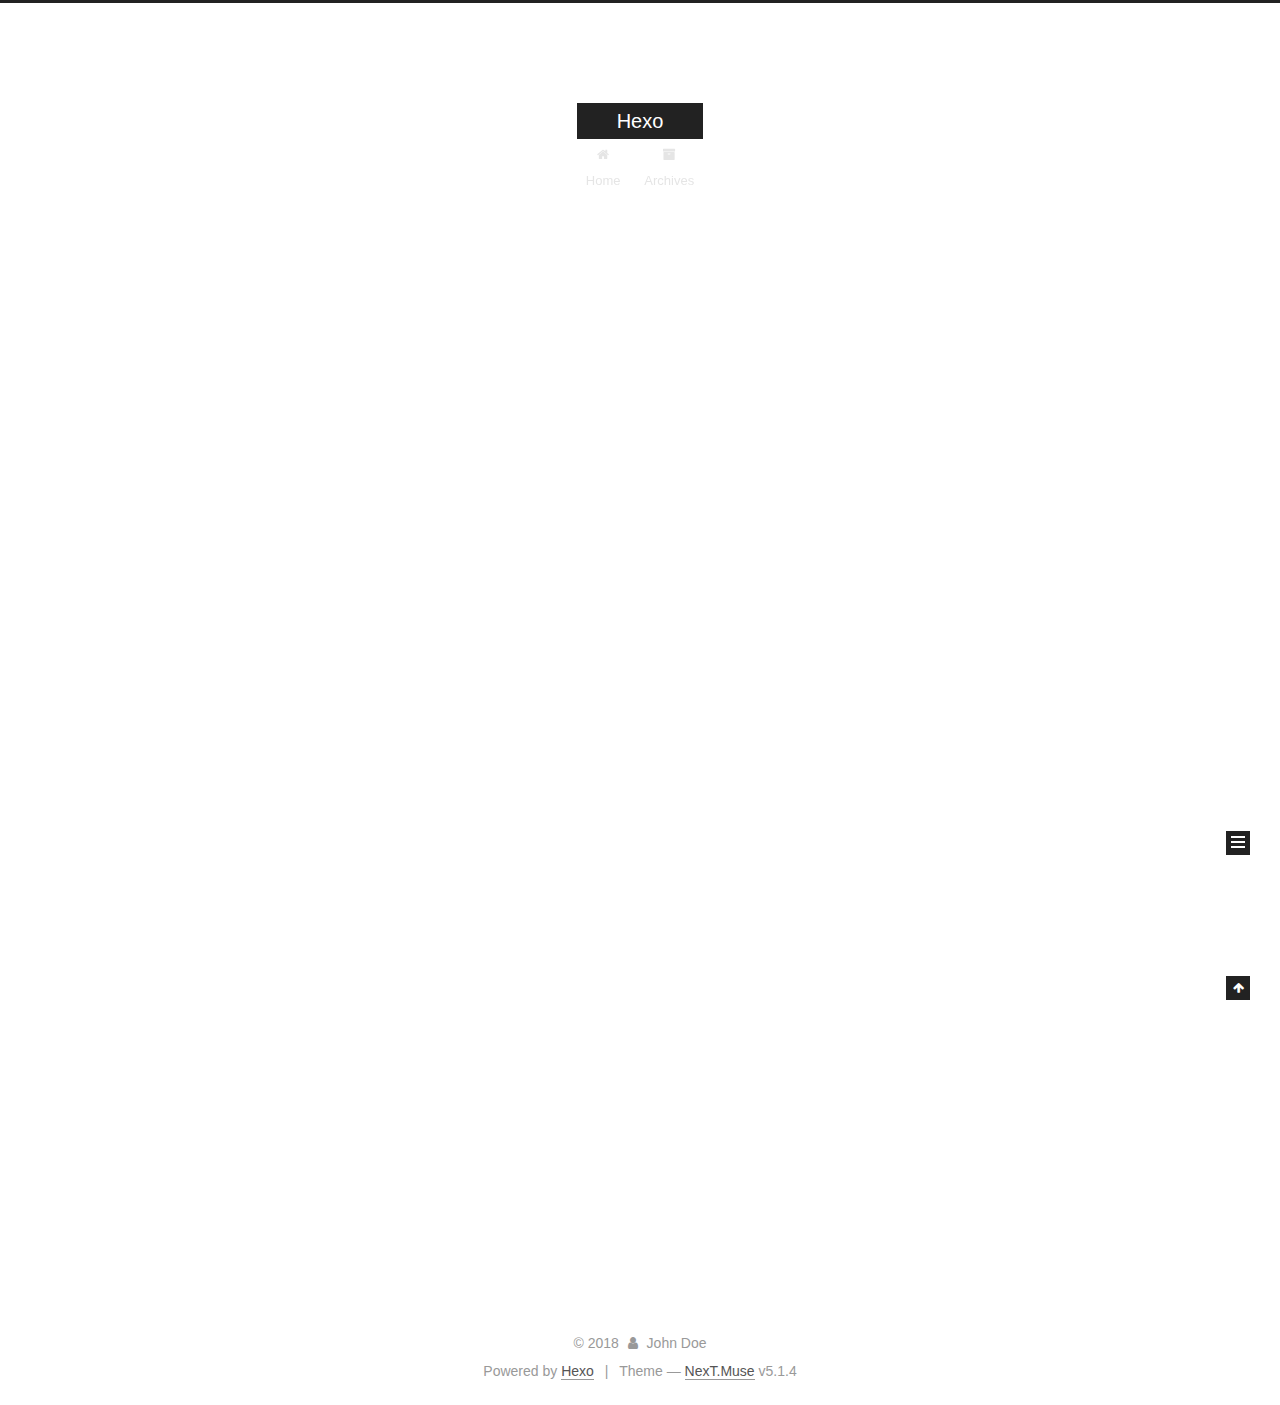
<file: index.html>
<!DOCTYPE html>



  


<html class="theme-next muse use-motion" lang="">
<head>
  <meta charset="UTF-8"/>
<meta http-equiv="X-UA-Compatible" content="IE=edge" />
<meta name="viewport" content="width=device-width, initial-scale=1, maximum-scale=1"/>
<meta name="theme-color" content="#222">









<meta http-equiv="Cache-Control" content="no-transform" />
<meta http-equiv="Cache-Control" content="no-siteapp" />
















  
  
  <link href="/lib/fancybox/source/jquery.fancybox.css?v=2.1.5" rel="stylesheet" type="text/css" />







<link href="/lib/font-awesome/css/font-awesome.min.css?v=4.6.2" rel="stylesheet" type="text/css" />

<link href="/css/main.css?v=5.1.4" rel="stylesheet" type="text/css" />


  <link rel="apple-touch-icon" sizes="180x180" href="/images/apple-touch-icon-next.png?v=5.1.4">


  <link rel="icon" type="image/png" sizes="32x32" href="/images/favicon-32x32-next.png?v=5.1.4">


  <link rel="icon" type="image/png" sizes="16x16" href="/images/favicon-16x16-next.png?v=5.1.4">


  <link rel="mask-icon" href="/images/logo.svg?v=5.1.4" color="#222">





  <meta name="keywords" content="Hexo, NexT" />










<meta property="og:type" content="website">
<meta property="og:title" content="Hexo">
<meta property="og:url" content="http://yoursite.com/index.html">
<meta property="og:site_name" content="Hexo">
<meta property="og:locale" content="default">
<meta name="twitter:card" content="summary">
<meta name="twitter:title" content="Hexo">



<script type="text/javascript" id="hexo.configurations">
  var NexT = window.NexT || {};
  var CONFIG = {
    root: '/',
    scheme: 'Muse',
    version: '5.1.4',
    sidebar: {"position":"left","display":"post","offset":12,"b2t":false,"scrollpercent":false,"onmobile":false},
    fancybox: true,
    tabs: true,
    motion: {"enable":true,"async":false,"transition":{"post_block":"fadeIn","post_header":"slideDownIn","post_body":"slideDownIn","coll_header":"slideLeftIn","sidebar":"slideUpIn"}},
    duoshuo: {
      userId: '0',
      author: 'Author'
    },
    algolia: {
      applicationID: '',
      apiKey: '',
      indexName: '',
      hits: {"per_page":10},
      labels: {"input_placeholder":"Search for Posts","hits_empty":"We didn't find any results for the search: ${query}","hits_stats":"${hits} results found in ${time} ms"}
    }
  };
</script>



  <link rel="canonical" href="http://yoursite.com/"/>





  <title>Hexo</title>
  








</head>

<body itemscope itemtype="http://schema.org/WebPage" lang="default">

  
  
    
  

  <div class="container sidebar-position-left 
  page-home">
    <div class="headband"></div>

    <header id="header" class="header" itemscope itemtype="http://schema.org/WPHeader">
      <div class="header-inner"><div class="site-brand-wrapper">
  <div class="site-meta ">
    

    <div class="custom-logo-site-title">
      <a href="/"  class="brand" rel="start">
        <span class="logo-line-before"><i></i></span>
        <span class="site-title">Hexo</span>
        <span class="logo-line-after"><i></i></span>
      </a>
    </div>
      
        <p class="site-subtitle"></p>
      
  </div>

  <div class="site-nav-toggle">
    <button>
      <span class="btn-bar"></span>
      <span class="btn-bar"></span>
      <span class="btn-bar"></span>
    </button>
  </div>
</div>

<nav class="site-nav">
  

  
    <ul id="menu" class="menu">
      
        
        <li class="menu-item menu-item-home">
          <a href="/" rel="section">
            
              <i class="menu-item-icon fa fa-fw fa-home"></i> <br />
            
            Home
          </a>
        </li>
      
        
        <li class="menu-item menu-item-archives">
          <a href="/archives/" rel="section">
            
              <i class="menu-item-icon fa fa-fw fa-archive"></i> <br />
            
            Archives
          </a>
        </li>
      

      
    </ul>
  

  
</nav>



 </div>
    </header>

    <main id="main" class="main">
      <div class="main-inner">
        <div class="content-wrap">
          <div id="content" class="content">
            
  <section id="posts" class="posts-expand">
    
      

  

  
  
  

  <article class="post post-type-normal" itemscope itemtype="http://schema.org/Article">
  
  
  
  <div class="post-block">
    <link itemprop="mainEntityOfPage" href="http://yoursite.com/2018/04/29/hello-world/">

    <span hidden itemprop="author" itemscope itemtype="http://schema.org/Person">
      <meta itemprop="name" content="John Doe">
      <meta itemprop="description" content="">
      <meta itemprop="image" content="/images/avatar.gif">
    </span>

    <span hidden itemprop="publisher" itemscope itemtype="http://schema.org/Organization">
      <meta itemprop="name" content="Hexo">
    </span>

    
      <header class="post-header">

        
        
          <h1 class="post-title" itemprop="name headline">
                
                <a class="post-title-link" href="/2018/04/29/hello-world/" itemprop="url">Hello World</a></h1>
        

        <div class="post-meta">
          <span class="post-time">
            
              <span class="post-meta-item-icon">
                <i class="fa fa-calendar-o"></i>
              </span>
              
                <span class="post-meta-item-text">Posted on</span>
              
              <time title="Post created" itemprop="dateCreated datePublished" datetime="2018-04-29T00:15:21+08:00">
                2018-04-29
              </time>
            

            

            
          </span>

          

          
            
          

          
          

          

          

          

        </div>
      </header>
    

    
    
    
    <div class="post-body" itemprop="articleBody">

      
      

      
        
          
            <p>Welcome to <a href="https://hexo.io/" target="_blank" rel="noopener">Hexo</a>! This is your very first post. Check <a href="https://hexo.io/docs/" target="_blank" rel="noopener">documentation</a> for more info. If you get any problems when using Hexo, you can find the answer in <a href="https://hexo.io/docs/troubleshooting.html" target="_blank" rel="noopener">troubleshooting</a> or you can ask me on <a href="https://github.com/hexojs/hexo/issues" target="_blank" rel="noopener">GitHub</a>.</p>
<h2 id="Quick-Start"><a href="#Quick-Start" class="headerlink" title="Quick Start"></a>Quick Start</h2><h3 id="Create-a-new-post"><a href="#Create-a-new-post" class="headerlink" title="Create a new post"></a>Create a new post</h3><figure class="highlight bash"><table><tr><td class="gutter"><pre><span class="line">1</span><br></pre></td><td class="code"><pre><span class="line">$ hexo new <span class="string">"My New Post"</span></span><br></pre></td></tr></table></figure>
<p>More info: <a href="https://hexo.io/docs/writing.html" target="_blank" rel="noopener">Writing</a></p>
<h3 id="Run-server"><a href="#Run-server" class="headerlink" title="Run server"></a>Run server</h3><figure class="highlight bash"><table><tr><td class="gutter"><pre><span class="line">1</span><br></pre></td><td class="code"><pre><span class="line">$ hexo server</span><br></pre></td></tr></table></figure>
<p>More info: <a href="https://hexo.io/docs/server.html" target="_blank" rel="noopener">Server</a></p>
<h3 id="Generate-static-files"><a href="#Generate-static-files" class="headerlink" title="Generate static files"></a>Generate static files</h3><figure class="highlight bash"><table><tr><td class="gutter"><pre><span class="line">1</span><br></pre></td><td class="code"><pre><span class="line">$ hexo generate</span><br></pre></td></tr></table></figure>
<p>More info: <a href="https://hexo.io/docs/generating.html" target="_blank" rel="noopener">Generating</a></p>
<h3 id="Deploy-to-remote-sites"><a href="#Deploy-to-remote-sites" class="headerlink" title="Deploy to remote sites"></a>Deploy to remote sites</h3><figure class="highlight bash"><table><tr><td class="gutter"><pre><span class="line">1</span><br></pre></td><td class="code"><pre><span class="line">$ hexo deploy</span><br></pre></td></tr></table></figure>
<p>More info: <a href="https://hexo.io/docs/deployment.html" target="_blank" rel="noopener">Deployment</a></p>

          
        
      
    </div>
    
    
    

    

    

    

    <footer class="post-footer">
      

      

      

      
      
        <div class="post-eof"></div>
      
    </footer>
  </div>
  
  
  
  </article>


    
  </section>

  


          </div>
          


          

        </div>
        
          
  
  <div class="sidebar-toggle">
    <div class="sidebar-toggle-line-wrap">
      <span class="sidebar-toggle-line sidebar-toggle-line-first"></span>
      <span class="sidebar-toggle-line sidebar-toggle-line-middle"></span>
      <span class="sidebar-toggle-line sidebar-toggle-line-last"></span>
    </div>
  </div>

  <aside id="sidebar" class="sidebar">
    
    <div class="sidebar-inner">

      

      

      <section class="site-overview-wrap sidebar-panel sidebar-panel-active">
        <div class="site-overview">
          <div class="site-author motion-element" itemprop="author" itemscope itemtype="http://schema.org/Person">
            
              <p class="site-author-name" itemprop="name">John Doe</p>
              <p class="site-description motion-element" itemprop="description"></p>
          </div>

          <nav class="site-state motion-element">

            
              <div class="site-state-item site-state-posts">
              
                <a href="/archives/">
              
                  <span class="site-state-item-count">1</span>
                  <span class="site-state-item-name">posts</span>
                </a>
              </div>
            

            

            

          </nav>

          

          

          
          

          
          

          

        </div>
      </section>

      

      

    </div>
  </aside>


        
      </div>
    </main>

    <footer id="footer" class="footer">
      <div class="footer-inner">
        <div class="copyright">&copy; <span itemprop="copyrightYear">2018</span>
  <span class="with-love">
    <i class="fa fa-user"></i>
  </span>
  <span class="author" itemprop="copyrightHolder">John Doe</span>

  
</div>


  <div class="powered-by">Powered by <a class="theme-link" target="_blank" href="https://hexo.io">Hexo</a></div>



  <span class="post-meta-divider">|</span>



  <div class="theme-info">Theme &mdash; <a class="theme-link" target="_blank" href="https://github.com/iissnan/hexo-theme-next">NexT.Muse</a> v5.1.4</div>




        







        
      </div>
    </footer>

    
      <div class="back-to-top">
        <i class="fa fa-arrow-up"></i>
        
      </div>
    

    

  </div>

  

<script type="text/javascript">
  if (Object.prototype.toString.call(window.Promise) !== '[object Function]') {
    window.Promise = null;
  }
</script>









  












  
  
    <script type="text/javascript" src="/lib/jquery/index.js?v=2.1.3"></script>
  

  
  
    <script type="text/javascript" src="/lib/fastclick/lib/fastclick.min.js?v=1.0.6"></script>
  

  
  
    <script type="text/javascript" src="/lib/jquery_lazyload/jquery.lazyload.js?v=1.9.7"></script>
  

  
  
    <script type="text/javascript" src="/lib/velocity/velocity.min.js?v=1.2.1"></script>
  

  
  
    <script type="text/javascript" src="/lib/velocity/velocity.ui.min.js?v=1.2.1"></script>
  

  
  
    <script type="text/javascript" src="/lib/fancybox/source/jquery.fancybox.pack.js?v=2.1.5"></script>
  


  


  <script type="text/javascript" src="/js/src/utils.js?v=5.1.4"></script>

  <script type="text/javascript" src="/js/src/motion.js?v=5.1.4"></script>



  
  

  

  


  <script type="text/javascript" src="/js/src/bootstrap.js?v=5.1.4"></script>



  


  




	





  





  












  





  

  

  

  
  

  

  

  

</body>
</html>
</file>
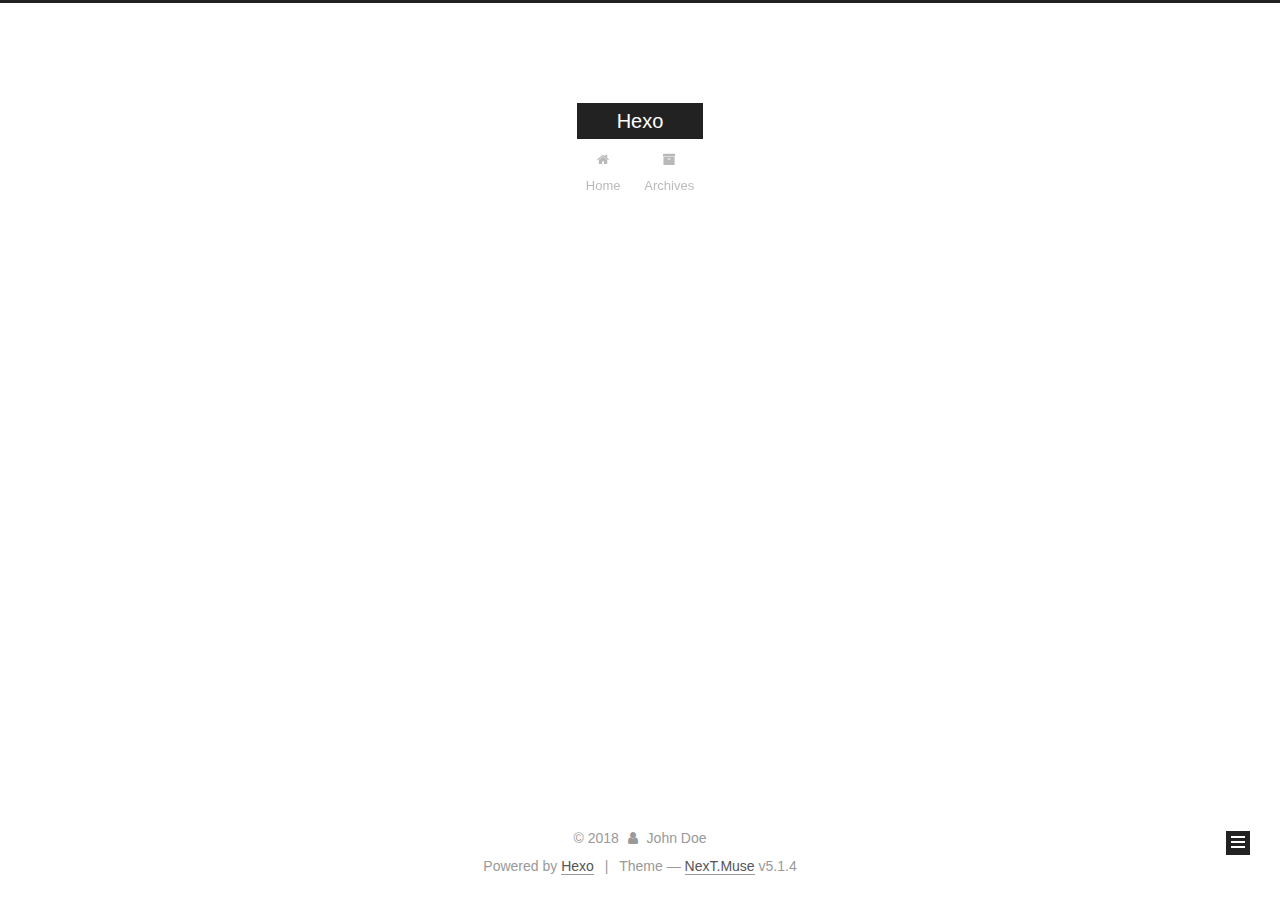
<file: archives/index.html>
<!DOCTYPE html>



  


<html class="theme-next muse use-motion" lang="">
<head>
  <meta charset="UTF-8"/>
<meta http-equiv="X-UA-Compatible" content="IE=edge" />
<meta name="viewport" content="width=device-width, initial-scale=1, maximum-scale=1"/>
<meta name="theme-color" content="#222">









<meta http-equiv="Cache-Control" content="no-transform" />
<meta http-equiv="Cache-Control" content="no-siteapp" />
















  
  
  <link href="/lib/fancybox/source/jquery.fancybox.css?v=2.1.5" rel="stylesheet" type="text/css" />







<link href="/lib/font-awesome/css/font-awesome.min.css?v=4.6.2" rel="stylesheet" type="text/css" />

<link href="/css/main.css?v=5.1.4" rel="stylesheet" type="text/css" />


  <link rel="apple-touch-icon" sizes="180x180" href="/images/apple-touch-icon-next.png?v=5.1.4">


  <link rel="icon" type="image/png" sizes="32x32" href="/images/favicon-32x32-next.png?v=5.1.4">


  <link rel="icon" type="image/png" sizes="16x16" href="/images/favicon-16x16-next.png?v=5.1.4">


  <link rel="mask-icon" href="/images/logo.svg?v=5.1.4" color="#222">





  <meta name="keywords" content="Hexo, NexT" />










<meta property="og:type" content="website">
<meta property="og:title" content="Hexo">
<meta property="og:url" content="http://yoursite.com/archives/index.html">
<meta property="og:site_name" content="Hexo">
<meta property="og:locale" content="default">
<meta name="twitter:card" content="summary">
<meta name="twitter:title" content="Hexo">



<script type="text/javascript" id="hexo.configurations">
  var NexT = window.NexT || {};
  var CONFIG = {
    root: '/',
    scheme: 'Muse',
    version: '5.1.4',
    sidebar: {"position":"left","display":"post","offset":12,"b2t":false,"scrollpercent":false,"onmobile":false},
    fancybox: true,
    tabs: true,
    motion: {"enable":true,"async":false,"transition":{"post_block":"fadeIn","post_header":"slideDownIn","post_body":"slideDownIn","coll_header":"slideLeftIn","sidebar":"slideUpIn"}},
    duoshuo: {
      userId: '0',
      author: 'Author'
    },
    algolia: {
      applicationID: '',
      apiKey: '',
      indexName: '',
      hits: {"per_page":10},
      labels: {"input_placeholder":"Search for Posts","hits_empty":"We didn't find any results for the search: ${query}","hits_stats":"${hits} results found in ${time} ms"}
    }
  };
</script>



  <link rel="canonical" href="http://yoursite.com/archives/"/>





  <title>Archive | Hexo</title>
  








</head>

<body itemscope itemtype="http://schema.org/WebPage" lang="default">

  
  
    
  

  <div class="container sidebar-position-left page-archive">
    <div class="headband"></div>

    <header id="header" class="header" itemscope itemtype="http://schema.org/WPHeader">
      <div class="header-inner"><div class="site-brand-wrapper">
  <div class="site-meta ">
    

    <div class="custom-logo-site-title">
      <a href="/"  class="brand" rel="start">
        <span class="logo-line-before"><i></i></span>
        <span class="site-title">Hexo</span>
        <span class="logo-line-after"><i></i></span>
      </a>
    </div>
      
        <p class="site-subtitle"></p>
      
  </div>

  <div class="site-nav-toggle">
    <button>
      <span class="btn-bar"></span>
      <span class="btn-bar"></span>
      <span class="btn-bar"></span>
    </button>
  </div>
</div>

<nav class="site-nav">
  

  
    <ul id="menu" class="menu">
      
        
        <li class="menu-item menu-item-home">
          <a href="/" rel="section">
            
              <i class="menu-item-icon fa fa-fw fa-home"></i> <br />
            
            Home
          </a>
        </li>
      
        
        <li class="menu-item menu-item-archives">
          <a href="/archives/" rel="section">
            
              <i class="menu-item-icon fa fa-fw fa-archive"></i> <br />
            
            Archives
          </a>
        </li>
      

      
    </ul>
  

  
</nav>



 </div>
    </header>

    <main id="main" class="main">
      <div class="main-inner">
        <div class="content-wrap">
          <div id="content" class="content">
            

  
  
  
  <div class="post-block archive">
    <div id="posts" class="posts-collapse">
      <span class="archive-move-on"></span>

      <span class="archive-page-counter">
        
        
        
          
        
        Um..! 1 post. Keep on posting.
      </span>

      

        
        
        

        
          
          <div class="collection-title">
            <h1 class="archive-year" id="archive-year-2018">2018</h1>
          </div>
        
        

        

  <article class="post post-type-normal" itemscope itemtype="http://schema.org/Article">
    <header class="post-header">

      <h2 class="post-title">
        
            <a class="post-title-link" href="/2018/04/29/hello-world/" itemprop="url">
              
                <span itemprop="name">Hello World</span>
              
            </a>
        
      </h2>

      <div class="post-meta">
        <time class="post-time" itemprop="dateCreated"
              datetime="2018-04-29T00:15:21+08:00"
              content="2018-04-29" >
          04-29
        </time>
      </div>

    </header>
  </article>



      

    </div>
  </div>
  
  
  

  



          </div>
          


          

        </div>
        
          
  
  <div class="sidebar-toggle">
    <div class="sidebar-toggle-line-wrap">
      <span class="sidebar-toggle-line sidebar-toggle-line-first"></span>
      <span class="sidebar-toggle-line sidebar-toggle-line-middle"></span>
      <span class="sidebar-toggle-line sidebar-toggle-line-last"></span>
    </div>
  </div>

  <aside id="sidebar" class="sidebar">
    
    <div class="sidebar-inner">

      

      

      <section class="site-overview-wrap sidebar-panel sidebar-panel-active">
        <div class="site-overview">
          <div class="site-author motion-element" itemprop="author" itemscope itemtype="http://schema.org/Person">
            
              <p class="site-author-name" itemprop="name">John Doe</p>
              <p class="site-description motion-element" itemprop="description"></p>
          </div>

          <nav class="site-state motion-element">

            
              <div class="site-state-item site-state-posts">
              
                <a href="/archives/">
              
                  <span class="site-state-item-count">1</span>
                  <span class="site-state-item-name">posts</span>
                </a>
              </div>
            

            

            

          </nav>

          

          

          
          

          
          

          

        </div>
      </section>

      

      

    </div>
  </aside>


        
      </div>
    </main>

    <footer id="footer" class="footer">
      <div class="footer-inner">
        <div class="copyright">&copy; <span itemprop="copyrightYear">2018</span>
  <span class="with-love">
    <i class="fa fa-user"></i>
  </span>
  <span class="author" itemprop="copyrightHolder">John Doe</span>

  
</div>


  <div class="powered-by">Powered by <a class="theme-link" target="_blank" href="https://hexo.io">Hexo</a></div>



  <span class="post-meta-divider">|</span>



  <div class="theme-info">Theme &mdash; <a class="theme-link" target="_blank" href="https://github.com/iissnan/hexo-theme-next">NexT.Muse</a> v5.1.4</div>




        







        
      </div>
    </footer>

    
      <div class="back-to-top">
        <i class="fa fa-arrow-up"></i>
        
      </div>
    

    

  </div>

  

<script type="text/javascript">
  if (Object.prototype.toString.call(window.Promise) !== '[object Function]') {
    window.Promise = null;
  }
</script>









  












  
  
    <script type="text/javascript" src="/lib/jquery/index.js?v=2.1.3"></script>
  

  
  
    <script type="text/javascript" src="/lib/fastclick/lib/fastclick.min.js?v=1.0.6"></script>
  

  
  
    <script type="text/javascript" src="/lib/jquery_lazyload/jquery.lazyload.js?v=1.9.7"></script>
  

  
  
    <script type="text/javascript" src="/lib/velocity/velocity.min.js?v=1.2.1"></script>
  

  
  
    <script type="text/javascript" src="/lib/velocity/velocity.ui.min.js?v=1.2.1"></script>
  

  
  
    <script type="text/javascript" src="/lib/fancybox/source/jquery.fancybox.pack.js?v=2.1.5"></script>
  


  


  <script type="text/javascript" src="/js/src/utils.js?v=5.1.4"></script>

  <script type="text/javascript" src="/js/src/motion.js?v=5.1.4"></script>



  
  

  

  


  <script type="text/javascript" src="/js/src/bootstrap.js?v=5.1.4"></script>



  


  




	





  





  












  





  

  

  

  
  

  

  

  

</body>
</html>
</file>
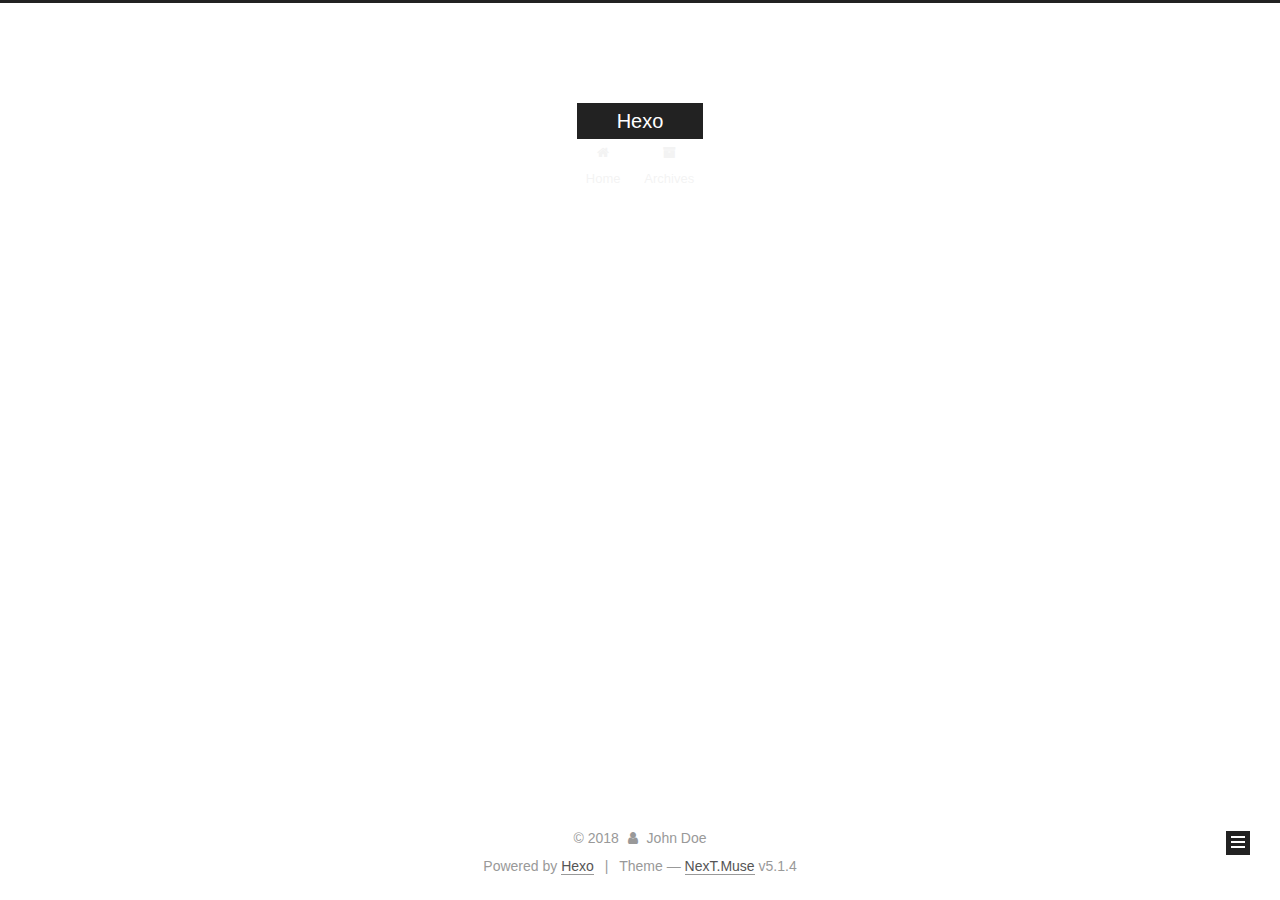
<file: archives/2018/index.html>
<!DOCTYPE html>



  


<html class="theme-next muse use-motion" lang="">
<head>
  <meta charset="UTF-8"/>
<meta http-equiv="X-UA-Compatible" content="IE=edge" />
<meta name="viewport" content="width=device-width, initial-scale=1, maximum-scale=1"/>
<meta name="theme-color" content="#222">









<meta http-equiv="Cache-Control" content="no-transform" />
<meta http-equiv="Cache-Control" content="no-siteapp" />
















  
  
  <link href="/lib/fancybox/source/jquery.fancybox.css?v=2.1.5" rel="stylesheet" type="text/css" />







<link href="/lib/font-awesome/css/font-awesome.min.css?v=4.6.2" rel="stylesheet" type="text/css" />

<link href="/css/main.css?v=5.1.4" rel="stylesheet" type="text/css" />


  <link rel="apple-touch-icon" sizes="180x180" href="/images/apple-touch-icon-next.png?v=5.1.4">


  <link rel="icon" type="image/png" sizes="32x32" href="/images/favicon-32x32-next.png?v=5.1.4">


  <link rel="icon" type="image/png" sizes="16x16" href="/images/favicon-16x16-next.png?v=5.1.4">


  <link rel="mask-icon" href="/images/logo.svg?v=5.1.4" color="#222">





  <meta name="keywords" content="Hexo, NexT" />










<meta property="og:type" content="website">
<meta property="og:title" content="Hexo">
<meta property="og:url" content="http://yoursite.com/archives/2018/index.html">
<meta property="og:site_name" content="Hexo">
<meta property="og:locale" content="default">
<meta name="twitter:card" content="summary">
<meta name="twitter:title" content="Hexo">



<script type="text/javascript" id="hexo.configurations">
  var NexT = window.NexT || {};
  var CONFIG = {
    root: '/',
    scheme: 'Muse',
    version: '5.1.4',
    sidebar: {"position":"left","display":"post","offset":12,"b2t":false,"scrollpercent":false,"onmobile":false},
    fancybox: true,
    tabs: true,
    motion: {"enable":true,"async":false,"transition":{"post_block":"fadeIn","post_header":"slideDownIn","post_body":"slideDownIn","coll_header":"slideLeftIn","sidebar":"slideUpIn"}},
    duoshuo: {
      userId: '0',
      author: 'Author'
    },
    algolia: {
      applicationID: '',
      apiKey: '',
      indexName: '',
      hits: {"per_page":10},
      labels: {"input_placeholder":"Search for Posts","hits_empty":"We didn't find any results for the search: ${query}","hits_stats":"${hits} results found in ${time} ms"}
    }
  };
</script>



  <link rel="canonical" href="http://yoursite.com/archives/2018/"/>





  <title>Archive | Hexo</title>
  








</head>

<body itemscope itemtype="http://schema.org/WebPage" lang="default">

  
  
    
  

  <div class="container sidebar-position-left page-archive">
    <div class="headband"></div>

    <header id="header" class="header" itemscope itemtype="http://schema.org/WPHeader">
      <div class="header-inner"><div class="site-brand-wrapper">
  <div class="site-meta ">
    

    <div class="custom-logo-site-title">
      <a href="/"  class="brand" rel="start">
        <span class="logo-line-before"><i></i></span>
        <span class="site-title">Hexo</span>
        <span class="logo-line-after"><i></i></span>
      </a>
    </div>
      
        <p class="site-subtitle"></p>
      
  </div>

  <div class="site-nav-toggle">
    <button>
      <span class="btn-bar"></span>
      <span class="btn-bar"></span>
      <span class="btn-bar"></span>
    </button>
  </div>
</div>

<nav class="site-nav">
  

  
    <ul id="menu" class="menu">
      
        
        <li class="menu-item menu-item-home">
          <a href="/" rel="section">
            
              <i class="menu-item-icon fa fa-fw fa-home"></i> <br />
            
            Home
          </a>
        </li>
      
        
        <li class="menu-item menu-item-archives">
          <a href="/archives/" rel="section">
            
              <i class="menu-item-icon fa fa-fw fa-archive"></i> <br />
            
            Archives
          </a>
        </li>
      

      
    </ul>
  

  
</nav>



 </div>
    </header>

    <main id="main" class="main">
      <div class="main-inner">
        <div class="content-wrap">
          <div id="content" class="content">
            

  
  
  
  <div class="post-block archive">
    <div id="posts" class="posts-collapse">
      <span class="archive-move-on"></span>

      <span class="archive-page-counter">
        
        
        
          
        
        Um..! 1 post. Keep on posting.
      </span>

      

        
        
        

        
          
          <div class="collection-title">
            <h1 class="archive-year" id="archive-year-2018">2018</h1>
          </div>
        
        

        

  <article class="post post-type-normal" itemscope itemtype="http://schema.org/Article">
    <header class="post-header">

      <h2 class="post-title">
        
            <a class="post-title-link" href="/2018/04/29/hello-world/" itemprop="url">
              
                <span itemprop="name">Hello World</span>
              
            </a>
        
      </h2>

      <div class="post-meta">
        <time class="post-time" itemprop="dateCreated"
              datetime="2018-04-29T00:15:21+08:00"
              content="2018-04-29" >
          04-29
        </time>
      </div>

    </header>
  </article>



      

    </div>
  </div>
  
  
  

  



          </div>
          


          

        </div>
        
          
  
  <div class="sidebar-toggle">
    <div class="sidebar-toggle-line-wrap">
      <span class="sidebar-toggle-line sidebar-toggle-line-first"></span>
      <span class="sidebar-toggle-line sidebar-toggle-line-middle"></span>
      <span class="sidebar-toggle-line sidebar-toggle-line-last"></span>
    </div>
  </div>

  <aside id="sidebar" class="sidebar">
    
    <div class="sidebar-inner">

      

      

      <section class="site-overview-wrap sidebar-panel sidebar-panel-active">
        <div class="site-overview">
          <div class="site-author motion-element" itemprop="author" itemscope itemtype="http://schema.org/Person">
            
              <p class="site-author-name" itemprop="name">John Doe</p>
              <p class="site-description motion-element" itemprop="description"></p>
          </div>

          <nav class="site-state motion-element">

            
              <div class="site-state-item site-state-posts">
              
                <a href="/archives/">
              
                  <span class="site-state-item-count">1</span>
                  <span class="site-state-item-name">posts</span>
                </a>
              </div>
            

            

            

          </nav>

          

          

          
          

          
          

          

        </div>
      </section>

      

      

    </div>
  </aside>


        
      </div>
    </main>

    <footer id="footer" class="footer">
      <div class="footer-inner">
        <div class="copyright">&copy; <span itemprop="copyrightYear">2018</span>
  <span class="with-love">
    <i class="fa fa-user"></i>
  </span>
  <span class="author" itemprop="copyrightHolder">John Doe</span>

  
</div>


  <div class="powered-by">Powered by <a class="theme-link" target="_blank" href="https://hexo.io">Hexo</a></div>



  <span class="post-meta-divider">|</span>



  <div class="theme-info">Theme &mdash; <a class="theme-link" target="_blank" href="https://github.com/iissnan/hexo-theme-next">NexT.Muse</a> v5.1.4</div>




        







        
      </div>
    </footer>

    
      <div class="back-to-top">
        <i class="fa fa-arrow-up"></i>
        
      </div>
    

    

  </div>

  

<script type="text/javascript">
  if (Object.prototype.toString.call(window.Promise) !== '[object Function]') {
    window.Promise = null;
  }
</script>









  












  
  
    <script type="text/javascript" src="/lib/jquery/index.js?v=2.1.3"></script>
  

  
  
    <script type="text/javascript" src="/lib/fastclick/lib/fastclick.min.js?v=1.0.6"></script>
  

  
  
    <script type="text/javascript" src="/lib/jquery_lazyload/jquery.lazyload.js?v=1.9.7"></script>
  

  
  
    <script type="text/javascript" src="/lib/velocity/velocity.min.js?v=1.2.1"></script>
  

  
  
    <script type="text/javascript" src="/lib/velocity/velocity.ui.min.js?v=1.2.1"></script>
  

  
  
    <script type="text/javascript" src="/lib/fancybox/source/jquery.fancybox.pack.js?v=2.1.5"></script>
  


  


  <script type="text/javascript" src="/js/src/utils.js?v=5.1.4"></script>

  <script type="text/javascript" src="/js/src/motion.js?v=5.1.4"></script>



  
  

  

  


  <script type="text/javascript" src="/js/src/bootstrap.js?v=5.1.4"></script>



  


  




	





  





  












  





  

  

  

  
  

  

  

  

</body>
</html>
</file>
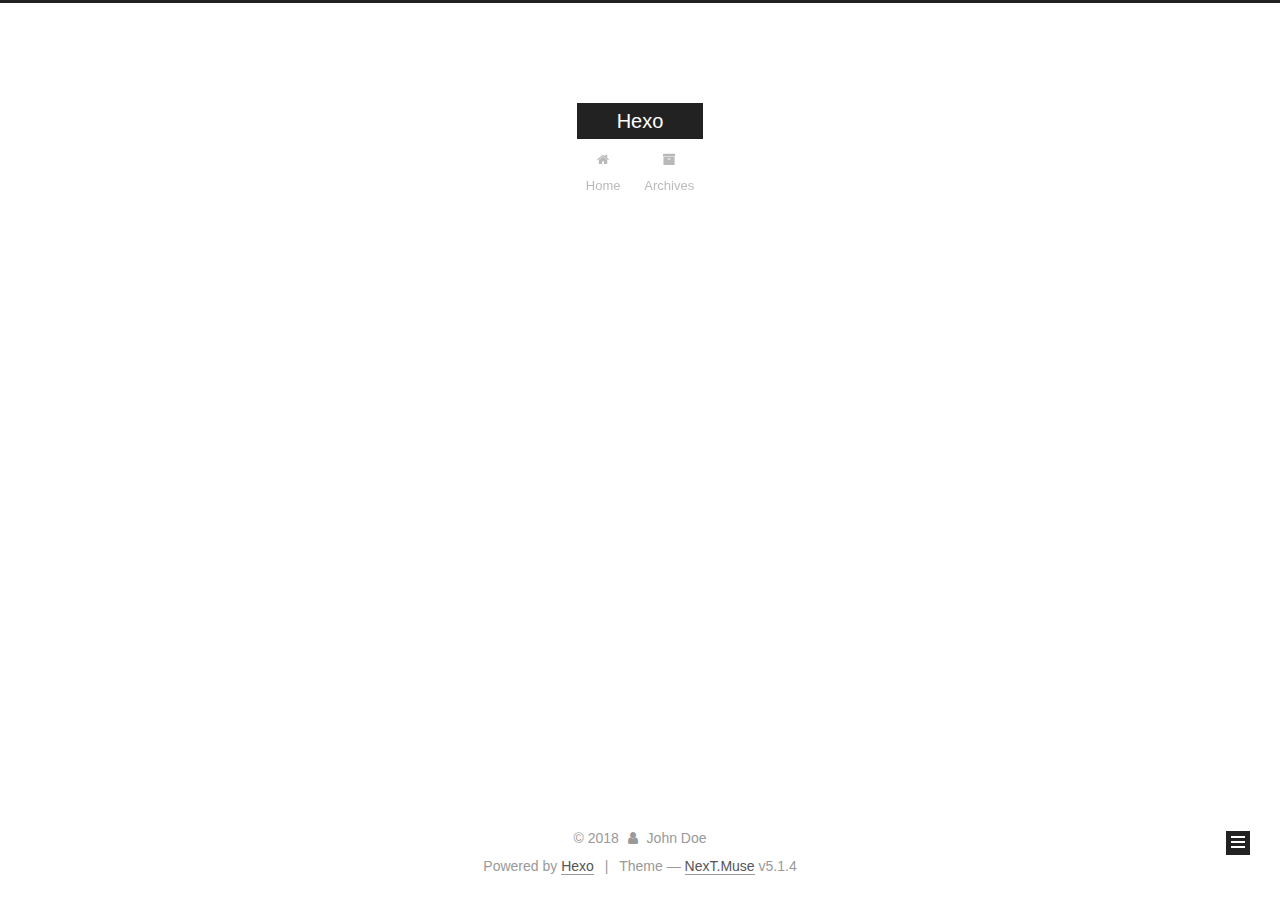
<file: archives/2018/04/index.html>
<!DOCTYPE html>



  


<html class="theme-next muse use-motion" lang="">
<head>
  <meta charset="UTF-8"/>
<meta http-equiv="X-UA-Compatible" content="IE=edge" />
<meta name="viewport" content="width=device-width, initial-scale=1, maximum-scale=1"/>
<meta name="theme-color" content="#222">









<meta http-equiv="Cache-Control" content="no-transform" />
<meta http-equiv="Cache-Control" content="no-siteapp" />
















  
  
  <link href="/lib/fancybox/source/jquery.fancybox.css?v=2.1.5" rel="stylesheet" type="text/css" />







<link href="/lib/font-awesome/css/font-awesome.min.css?v=4.6.2" rel="stylesheet" type="text/css" />

<link href="/css/main.css?v=5.1.4" rel="stylesheet" type="text/css" />


  <link rel="apple-touch-icon" sizes="180x180" href="/images/apple-touch-icon-next.png?v=5.1.4">


  <link rel="icon" type="image/png" sizes="32x32" href="/images/favicon-32x32-next.png?v=5.1.4">


  <link rel="icon" type="image/png" sizes="16x16" href="/images/favicon-16x16-next.png?v=5.1.4">


  <link rel="mask-icon" href="/images/logo.svg?v=5.1.4" color="#222">





  <meta name="keywords" content="Hexo, NexT" />










<meta property="og:type" content="website">
<meta property="og:title" content="Hexo">
<meta property="og:url" content="http://yoursite.com/archives/2018/04/index.html">
<meta property="og:site_name" content="Hexo">
<meta property="og:locale" content="default">
<meta name="twitter:card" content="summary">
<meta name="twitter:title" content="Hexo">



<script type="text/javascript" id="hexo.configurations">
  var NexT = window.NexT || {};
  var CONFIG = {
    root: '/',
    scheme: 'Muse',
    version: '5.1.4',
    sidebar: {"position":"left","display":"post","offset":12,"b2t":false,"scrollpercent":false,"onmobile":false},
    fancybox: true,
    tabs: true,
    motion: {"enable":true,"async":false,"transition":{"post_block":"fadeIn","post_header":"slideDownIn","post_body":"slideDownIn","coll_header":"slideLeftIn","sidebar":"slideUpIn"}},
    duoshuo: {
      userId: '0',
      author: 'Author'
    },
    algolia: {
      applicationID: '',
      apiKey: '',
      indexName: '',
      hits: {"per_page":10},
      labels: {"input_placeholder":"Search for Posts","hits_empty":"We didn't find any results for the search: ${query}","hits_stats":"${hits} results found in ${time} ms"}
    }
  };
</script>



  <link rel="canonical" href="http://yoursite.com/archives/2018/04/"/>





  <title>Archive | Hexo</title>
  








</head>

<body itemscope itemtype="http://schema.org/WebPage" lang="default">

  
  
    
  

  <div class="container sidebar-position-left page-archive">
    <div class="headband"></div>

    <header id="header" class="header" itemscope itemtype="http://schema.org/WPHeader">
      <div class="header-inner"><div class="site-brand-wrapper">
  <div class="site-meta ">
    

    <div class="custom-logo-site-title">
      <a href="/"  class="brand" rel="start">
        <span class="logo-line-before"><i></i></span>
        <span class="site-title">Hexo</span>
        <span class="logo-line-after"><i></i></span>
      </a>
    </div>
      
        <p class="site-subtitle"></p>
      
  </div>

  <div class="site-nav-toggle">
    <button>
      <span class="btn-bar"></span>
      <span class="btn-bar"></span>
      <span class="btn-bar"></span>
    </button>
  </div>
</div>

<nav class="site-nav">
  

  
    <ul id="menu" class="menu">
      
        
        <li class="menu-item menu-item-home">
          <a href="/" rel="section">
            
              <i class="menu-item-icon fa fa-fw fa-home"></i> <br />
            
            Home
          </a>
        </li>
      
        
        <li class="menu-item menu-item-archives">
          <a href="/archives/" rel="section">
            
              <i class="menu-item-icon fa fa-fw fa-archive"></i> <br />
            
            Archives
          </a>
        </li>
      

      
    </ul>
  

  
</nav>



 </div>
    </header>

    <main id="main" class="main">
      <div class="main-inner">
        <div class="content-wrap">
          <div id="content" class="content">
            

  
  
  
  <div class="post-block archive">
    <div id="posts" class="posts-collapse">
      <span class="archive-move-on"></span>

      <span class="archive-page-counter">
        
        
        
          
        
        Um..! 1 post. Keep on posting.
      </span>

      

        
        
        

        
          
          <div class="collection-title">
            <h1 class="archive-year" id="archive-year-2018">2018</h1>
          </div>
        
        

        

  <article class="post post-type-normal" itemscope itemtype="http://schema.org/Article">
    <header class="post-header">

      <h2 class="post-title">
        
            <a class="post-title-link" href="/2018/04/29/hello-world/" itemprop="url">
              
                <span itemprop="name">Hello World</span>
              
            </a>
        
      </h2>

      <div class="post-meta">
        <time class="post-time" itemprop="dateCreated"
              datetime="2018-04-29T00:15:21+08:00"
              content="2018-04-29" >
          04-29
        </time>
      </div>

    </header>
  </article>



      

    </div>
  </div>
  
  
  

  



          </div>
          


          

        </div>
        
          
  
  <div class="sidebar-toggle">
    <div class="sidebar-toggle-line-wrap">
      <span class="sidebar-toggle-line sidebar-toggle-line-first"></span>
      <span class="sidebar-toggle-line sidebar-toggle-line-middle"></span>
      <span class="sidebar-toggle-line sidebar-toggle-line-last"></span>
    </div>
  </div>

  <aside id="sidebar" class="sidebar">
    
    <div class="sidebar-inner">

      

      

      <section class="site-overview-wrap sidebar-panel sidebar-panel-active">
        <div class="site-overview">
          <div class="site-author motion-element" itemprop="author" itemscope itemtype="http://schema.org/Person">
            
              <p class="site-author-name" itemprop="name">John Doe</p>
              <p class="site-description motion-element" itemprop="description"></p>
          </div>

          <nav class="site-state motion-element">

            
              <div class="site-state-item site-state-posts">
              
                <a href="/archives/">
              
                  <span class="site-state-item-count">1</span>
                  <span class="site-state-item-name">posts</span>
                </a>
              </div>
            

            

            

          </nav>

          

          

          
          

          
          

          

        </div>
      </section>

      

      

    </div>
  </aside>


        
      </div>
    </main>

    <footer id="footer" class="footer">
      <div class="footer-inner">
        <div class="copyright">&copy; <span itemprop="copyrightYear">2018</span>
  <span class="with-love">
    <i class="fa fa-user"></i>
  </span>
  <span class="author" itemprop="copyrightHolder">John Doe</span>

  
</div>


  <div class="powered-by">Powered by <a class="theme-link" target="_blank" href="https://hexo.io">Hexo</a></div>



  <span class="post-meta-divider">|</span>



  <div class="theme-info">Theme &mdash; <a class="theme-link" target="_blank" href="https://github.com/iissnan/hexo-theme-next">NexT.Muse</a> v5.1.4</div>




        







        
      </div>
    </footer>

    
      <div class="back-to-top">
        <i class="fa fa-arrow-up"></i>
        
      </div>
    

    

  </div>

  

<script type="text/javascript">
  if (Object.prototype.toString.call(window.Promise) !== '[object Function]') {
    window.Promise = null;
  }
</script>









  












  
  
    <script type="text/javascript" src="/lib/jquery/index.js?v=2.1.3"></script>
  

  
  
    <script type="text/javascript" src="/lib/fastclick/lib/fastclick.min.js?v=1.0.6"></script>
  

  
  
    <script type="text/javascript" src="/lib/jquery_lazyload/jquery.lazyload.js?v=1.9.7"></script>
  

  
  
    <script type="text/javascript" src="/lib/velocity/velocity.min.js?v=1.2.1"></script>
  

  
  
    <script type="text/javascript" src="/lib/velocity/velocity.ui.min.js?v=1.2.1"></script>
  

  
  
    <script type="text/javascript" src="/lib/fancybox/source/jquery.fancybox.pack.js?v=2.1.5"></script>
  


  


  <script type="text/javascript" src="/js/src/utils.js?v=5.1.4"></script>

  <script type="text/javascript" src="/js/src/motion.js?v=5.1.4"></script>



  
  

  

  


  <script type="text/javascript" src="/js/src/bootstrap.js?v=5.1.4"></script>



  


  




	





  





  












  





  

  

  

  
  

  

  

  

</body>
</html>
</file>
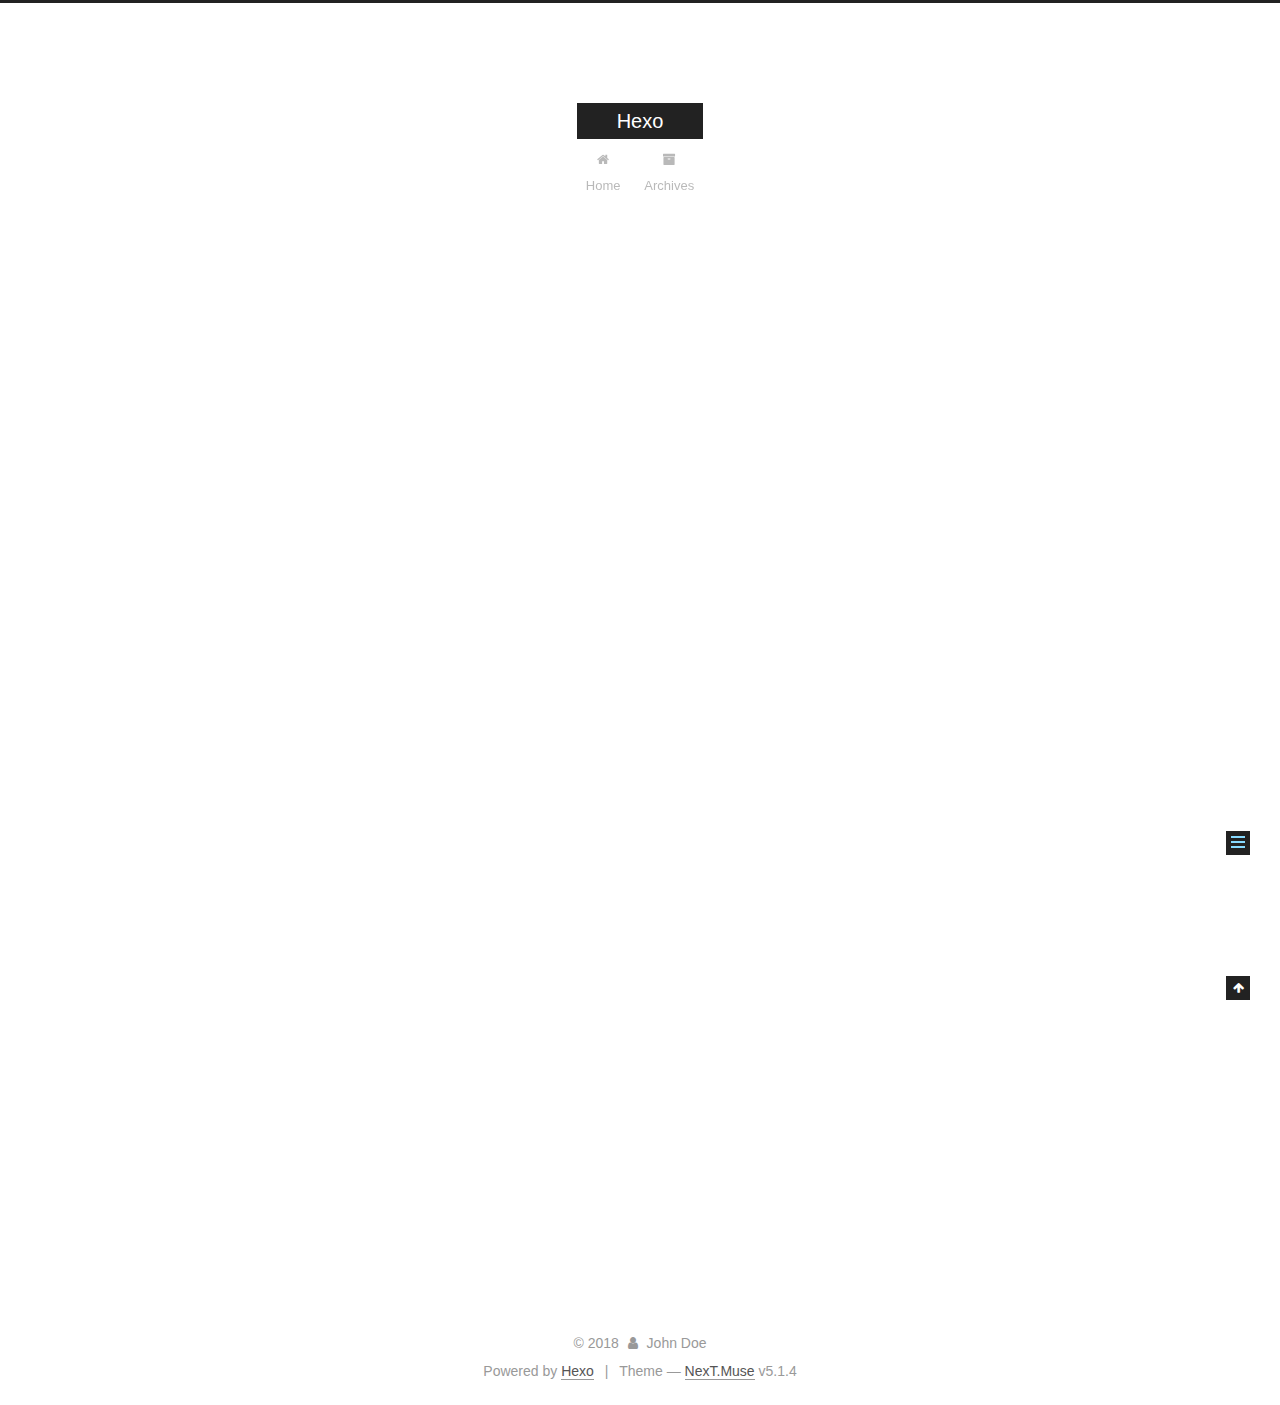
<file: 2018/04/29/hello-world/index.html>
<!DOCTYPE html>



  


<html class="theme-next muse use-motion" lang="">
<head>
  <meta charset="UTF-8"/>
<meta http-equiv="X-UA-Compatible" content="IE=edge" />
<meta name="viewport" content="width=device-width, initial-scale=1, maximum-scale=1"/>
<meta name="theme-color" content="#222">









<meta http-equiv="Cache-Control" content="no-transform" />
<meta http-equiv="Cache-Control" content="no-siteapp" />
















  
  
  <link href="/lib/fancybox/source/jquery.fancybox.css?v=2.1.5" rel="stylesheet" type="text/css" />







<link href="/lib/font-awesome/css/font-awesome.min.css?v=4.6.2" rel="stylesheet" type="text/css" />

<link href="/css/main.css?v=5.1.4" rel="stylesheet" type="text/css" />


  <link rel="apple-touch-icon" sizes="180x180" href="/images/apple-touch-icon-next.png?v=5.1.4">


  <link rel="icon" type="image/png" sizes="32x32" href="/images/favicon-32x32-next.png?v=5.1.4">


  <link rel="icon" type="image/png" sizes="16x16" href="/images/favicon-16x16-next.png?v=5.1.4">


  <link rel="mask-icon" href="/images/logo.svg?v=5.1.4" color="#222">





  <meta name="keywords" content="Hexo, NexT" />










<meta name="description" content="Welcome to Hexo! This is your very first post. Check documentation for more info. If you get any problems when using Hexo, you can find the answer in troubleshooting or you can ask me on GitHub. Quick">
<meta property="og:type" content="article">
<meta property="og:title" content="Hello World">
<meta property="og:url" content="http://yoursite.com/2018/04/29/hello-world/index.html">
<meta property="og:site_name" content="Hexo">
<meta property="og:description" content="Welcome to Hexo! This is your very first post. Check documentation for more info. If you get any problems when using Hexo, you can find the answer in troubleshooting or you can ask me on GitHub. Quick">
<meta property="og:locale" content="default">
<meta property="og:updated_time" content="2018-04-28T16:15:21.398Z">
<meta name="twitter:card" content="summary">
<meta name="twitter:title" content="Hello World">
<meta name="twitter:description" content="Welcome to Hexo! This is your very first post. Check documentation for more info. If you get any problems when using Hexo, you can find the answer in troubleshooting or you can ask me on GitHub. Quick">



<script type="text/javascript" id="hexo.configurations">
  var NexT = window.NexT || {};
  var CONFIG = {
    root: '/',
    scheme: 'Muse',
    version: '5.1.4',
    sidebar: {"position":"left","display":"post","offset":12,"b2t":false,"scrollpercent":false,"onmobile":false},
    fancybox: true,
    tabs: true,
    motion: {"enable":true,"async":false,"transition":{"post_block":"fadeIn","post_header":"slideDownIn","post_body":"slideDownIn","coll_header":"slideLeftIn","sidebar":"slideUpIn"}},
    duoshuo: {
      userId: '0',
      author: 'Author'
    },
    algolia: {
      applicationID: '',
      apiKey: '',
      indexName: '',
      hits: {"per_page":10},
      labels: {"input_placeholder":"Search for Posts","hits_empty":"We didn't find any results for the search: ${query}","hits_stats":"${hits} results found in ${time} ms"}
    }
  };
</script>



  <link rel="canonical" href="http://yoursite.com/2018/04/29/hello-world/"/>





  <title>Hello World | Hexo</title>
  








</head>

<body itemscope itemtype="http://schema.org/WebPage" lang="default">

  
  
    
  

  <div class="container sidebar-position-left page-post-detail">
    <div class="headband"></div>

    <header id="header" class="header" itemscope itemtype="http://schema.org/WPHeader">
      <div class="header-inner"><div class="site-brand-wrapper">
  <div class="site-meta ">
    

    <div class="custom-logo-site-title">
      <a href="/"  class="brand" rel="start">
        <span class="logo-line-before"><i></i></span>
        <span class="site-title">Hexo</span>
        <span class="logo-line-after"><i></i></span>
      </a>
    </div>
      
        <p class="site-subtitle"></p>
      
  </div>

  <div class="site-nav-toggle">
    <button>
      <span class="btn-bar"></span>
      <span class="btn-bar"></span>
      <span class="btn-bar"></span>
    </button>
  </div>
</div>

<nav class="site-nav">
  

  
    <ul id="menu" class="menu">
      
        
        <li class="menu-item menu-item-home">
          <a href="/" rel="section">
            
              <i class="menu-item-icon fa fa-fw fa-home"></i> <br />
            
            Home
          </a>
        </li>
      
        
        <li class="menu-item menu-item-archives">
          <a href="/archives/" rel="section">
            
              <i class="menu-item-icon fa fa-fw fa-archive"></i> <br />
            
            Archives
          </a>
        </li>
      

      
    </ul>
  

  
</nav>



 </div>
    </header>

    <main id="main" class="main">
      <div class="main-inner">
        <div class="content-wrap">
          <div id="content" class="content">
            

  <div id="posts" class="posts-expand">
    

  

  
  
  

  <article class="post post-type-normal" itemscope itemtype="http://schema.org/Article">
  
  
  
  <div class="post-block">
    <link itemprop="mainEntityOfPage" href="http://yoursite.com/2018/04/29/hello-world/">

    <span hidden itemprop="author" itemscope itemtype="http://schema.org/Person">
      <meta itemprop="name" content="John Doe">
      <meta itemprop="description" content="">
      <meta itemprop="image" content="/images/avatar.gif">
    </span>

    <span hidden itemprop="publisher" itemscope itemtype="http://schema.org/Organization">
      <meta itemprop="name" content="Hexo">
    </span>

    
      <header class="post-header">

        
        
          <h1 class="post-title" itemprop="name headline">Hello World</h1>
        

        <div class="post-meta">
          <span class="post-time">
            
              <span class="post-meta-item-icon">
                <i class="fa fa-calendar-o"></i>
              </span>
              
                <span class="post-meta-item-text">Posted on</span>
              
              <time title="Post created" itemprop="dateCreated datePublished" datetime="2018-04-29T00:15:21+08:00">
                2018-04-29
              </time>
            

            

            
          </span>

          

          
            
          

          
          

          

          

          

        </div>
      </header>
    

    
    
    
    <div class="post-body" itemprop="articleBody">

      
      

      
        <p>Welcome to <a href="https://hexo.io/" target="_blank" rel="noopener">Hexo</a>! This is your very first post. Check <a href="https://hexo.io/docs/" target="_blank" rel="noopener">documentation</a> for more info. If you get any problems when using Hexo, you can find the answer in <a href="https://hexo.io/docs/troubleshooting.html" target="_blank" rel="noopener">troubleshooting</a> or you can ask me on <a href="https://github.com/hexojs/hexo/issues" target="_blank" rel="noopener">GitHub</a>.</p>
<h2 id="Quick-Start"><a href="#Quick-Start" class="headerlink" title="Quick Start"></a>Quick Start</h2><h3 id="Create-a-new-post"><a href="#Create-a-new-post" class="headerlink" title="Create a new post"></a>Create a new post</h3><figure class="highlight bash"><table><tr><td class="gutter"><pre><span class="line">1</span><br></pre></td><td class="code"><pre><span class="line">$ hexo new <span class="string">"My New Post"</span></span><br></pre></td></tr></table></figure>
<p>More info: <a href="https://hexo.io/docs/writing.html" target="_blank" rel="noopener">Writing</a></p>
<h3 id="Run-server"><a href="#Run-server" class="headerlink" title="Run server"></a>Run server</h3><figure class="highlight bash"><table><tr><td class="gutter"><pre><span class="line">1</span><br></pre></td><td class="code"><pre><span class="line">$ hexo server</span><br></pre></td></tr></table></figure>
<p>More info: <a href="https://hexo.io/docs/server.html" target="_blank" rel="noopener">Server</a></p>
<h3 id="Generate-static-files"><a href="#Generate-static-files" class="headerlink" title="Generate static files"></a>Generate static files</h3><figure class="highlight bash"><table><tr><td class="gutter"><pre><span class="line">1</span><br></pre></td><td class="code"><pre><span class="line">$ hexo generate</span><br></pre></td></tr></table></figure>
<p>More info: <a href="https://hexo.io/docs/generating.html" target="_blank" rel="noopener">Generating</a></p>
<h3 id="Deploy-to-remote-sites"><a href="#Deploy-to-remote-sites" class="headerlink" title="Deploy to remote sites"></a>Deploy to remote sites</h3><figure class="highlight bash"><table><tr><td class="gutter"><pre><span class="line">1</span><br></pre></td><td class="code"><pre><span class="line">$ hexo deploy</span><br></pre></td></tr></table></figure>
<p>More info: <a href="https://hexo.io/docs/deployment.html" target="_blank" rel="noopener">Deployment</a></p>

      
    </div>
    
    
    

    

    

    

    <footer class="post-footer">
      

      
      
      

      

      
      
    </footer>
  </div>
  
  
  
  </article>



    <div class="post-spread">
      
    </div>
  </div>


          </div>
          


          

  



        </div>
        
          
  
  <div class="sidebar-toggle">
    <div class="sidebar-toggle-line-wrap">
      <span class="sidebar-toggle-line sidebar-toggle-line-first"></span>
      <span class="sidebar-toggle-line sidebar-toggle-line-middle"></span>
      <span class="sidebar-toggle-line sidebar-toggle-line-last"></span>
    </div>
  </div>

  <aside id="sidebar" class="sidebar">
    
    <div class="sidebar-inner">

      

      
        <ul class="sidebar-nav motion-element">
          <li class="sidebar-nav-toc sidebar-nav-active" data-target="post-toc-wrap">
            Table of Contents
          </li>
          <li class="sidebar-nav-overview" data-target="site-overview-wrap">
            Overview
          </li>
        </ul>
      

      <section class="site-overview-wrap sidebar-panel">
        <div class="site-overview">
          <div class="site-author motion-element" itemprop="author" itemscope itemtype="http://schema.org/Person">
            
              <p class="site-author-name" itemprop="name">John Doe</p>
              <p class="site-description motion-element" itemprop="description"></p>
          </div>

          <nav class="site-state motion-element">

            
              <div class="site-state-item site-state-posts">
              
                <a href="/archives/">
              
                  <span class="site-state-item-count">1</span>
                  <span class="site-state-item-name">posts</span>
                </a>
              </div>
            

            

            

          </nav>

          

          

          
          

          
          

          

        </div>
      </section>

      
      <!--noindex-->
        <section class="post-toc-wrap motion-element sidebar-panel sidebar-panel-active">
          <div class="post-toc">

            
              
            

            
              <div class="post-toc-content"><ol class="nav"><li class="nav-item nav-level-2"><a class="nav-link" href="#Quick-Start"><span class="nav-number">1.</span> <span class="nav-text">Quick Start</span></a><ol class="nav-child"><li class="nav-item nav-level-3"><a class="nav-link" href="#Create-a-new-post"><span class="nav-number">1.1.</span> <span class="nav-text">Create a new post</span></a></li><li class="nav-item nav-level-3"><a class="nav-link" href="#Run-server"><span class="nav-number">1.2.</span> <span class="nav-text">Run server</span></a></li><li class="nav-item nav-level-3"><a class="nav-link" href="#Generate-static-files"><span class="nav-number">1.3.</span> <span class="nav-text">Generate static files</span></a></li><li class="nav-item nav-level-3"><a class="nav-link" href="#Deploy-to-remote-sites"><span class="nav-number">1.4.</span> <span class="nav-text">Deploy to remote sites</span></a></li></ol></li></ol></div>
            

          </div>
        </section>
      <!--/noindex-->
      

      

    </div>
  </aside>


        
      </div>
    </main>

    <footer id="footer" class="footer">
      <div class="footer-inner">
        <div class="copyright">&copy; <span itemprop="copyrightYear">2018</span>
  <span class="with-love">
    <i class="fa fa-user"></i>
  </span>
  <span class="author" itemprop="copyrightHolder">John Doe</span>

  
</div>


  <div class="powered-by">Powered by <a class="theme-link" target="_blank" href="https://hexo.io">Hexo</a></div>



  <span class="post-meta-divider">|</span>



  <div class="theme-info">Theme &mdash; <a class="theme-link" target="_blank" href="https://github.com/iissnan/hexo-theme-next">NexT.Muse</a> v5.1.4</div>




        







        
      </div>
    </footer>

    
      <div class="back-to-top">
        <i class="fa fa-arrow-up"></i>
        
      </div>
    

    

  </div>

  

<script type="text/javascript">
  if (Object.prototype.toString.call(window.Promise) !== '[object Function]') {
    window.Promise = null;
  }
</script>









  












  
  
    <script type="text/javascript" src="/lib/jquery/index.js?v=2.1.3"></script>
  

  
  
    <script type="text/javascript" src="/lib/fastclick/lib/fastclick.min.js?v=1.0.6"></script>
  

  
  
    <script type="text/javascript" src="/lib/jquery_lazyload/jquery.lazyload.js?v=1.9.7"></script>
  

  
  
    <script type="text/javascript" src="/lib/velocity/velocity.min.js?v=1.2.1"></script>
  

  
  
    <script type="text/javascript" src="/lib/velocity/velocity.ui.min.js?v=1.2.1"></script>
  

  
  
    <script type="text/javascript" src="/lib/fancybox/source/jquery.fancybox.pack.js?v=2.1.5"></script>
  


  


  <script type="text/javascript" src="/js/src/utils.js?v=5.1.4"></script>

  <script type="text/javascript" src="/js/src/motion.js?v=5.1.4"></script>



  
  

  
  <script type="text/javascript" src="/js/src/scrollspy.js?v=5.1.4"></script>
<script type="text/javascript" src="/js/src/post-details.js?v=5.1.4"></script>



  


  <script type="text/javascript" src="/js/src/bootstrap.js?v=5.1.4"></script>



  


  




	





  





  












  





  

  

  

  
  

  

  

  

</body>
</html>
</file>
<file: css/main.css>
/* normalize.css v3.0.2 | MIT License | git.io/normalize */
html {
  font-family: sans-serif; /* 1 */
  -ms-text-size-adjust: 100%; /* 2 */
  -webkit-text-size-adjust: 100%; /* 2 */
}
body {
  margin: 0;
}
article,
aside,
details,
figcaption,
figure,
footer,
header,
hgroup,
main,
menu,
nav,
section,
summary {
  display: block;
}
audio,
canvas,
progress,
video {
  display: inline-block; /* 1 */
  vertical-align: baseline; /* 2 */
}
audio:not([controls]) {
  display: none;
  height: 0;
}
[hidden],
template {
  display: none;
}
a {
  background-color: transparent;
}
a:active,
a:hover {
  outline: 0;
}
abbr[title] {
  border-bottom: 1px dotted;
}
b,
strong {
  font-weight: bold;
}
dfn {
  font-style: italic;
}
h1 {
  font-size: 2em;
  margin: 0.67em 0;
}
mark {
  background: #ff0;
  color: #000;
}
small {
  font-size: 80%;
}
sub,
sup {
  font-size: 75%;
  line-height: 0;
  position: relative;
  vertical-align: baseline;
}
sup {
  top: -0.5em;
}
sub {
  bottom: -0.25em;
}
img {
  border: 0;
}
svg:not(:root) {
  overflow: hidden;
}
figure {
  margin: 1em 40px;
}
hr {
  -moz-box-sizing: content-box;
  box-sizing: content-box;
  height: 0;
}
pre {
  overflow: auto;
}
code,
kbd,
pre,
samp {
  font-family: monospace, monospace;
  font-size: 1em;
}
button,
input,
optgroup,
select,
textarea {
  color: inherit; /* 1 */
  font: inherit; /* 2 */
  margin: 0; /* 3 */
}
button {
  overflow: visible;
}
button,
select {
  text-transform: none;
}
button,
html input[type="button"],
input[type="reset"],
input[type="submit"] {
  -webkit-appearance: button; /* 2 */
  cursor: pointer; /* 3 */
}
button[disabled],
html input[disabled] {
  cursor: default;
}
button::-moz-focus-inner,
input::-moz-focus-inner {
  border: 0;
  padding: 0;
}
input {
  line-height: normal;
}
input[type="checkbox"],
input[type="radio"] {
  box-sizing: border-box; /* 1 */
  padding: 0; /* 2 */
}
input[type="number"]::-webkit-inner-spin-button,
input[type="number"]::-webkit-outer-spin-button {
  height: auto;
}
input[type="search"] {
  -webkit-appearance: textfield; /* 1 */
  -moz-box-sizing: content-box;
  -webkit-box-sizing: content-box; /* 2 */
  box-sizing: content-box;
}
input[type="search"]::-webkit-search-cancel-button,
input[type="search"]::-webkit-search-decoration {
  -webkit-appearance: none;
}
fieldset {
  border: 1px solid #c0c0c0;
  margin: 0 2px;
  padding: 0.35em 0.625em 0.75em;
}
legend {
  border: 0; /* 1 */
  padding: 0; /* 2 */
}
textarea {
  overflow: auto;
}
optgroup {
  font-weight: bold;
}
table {
  border-collapse: collapse;
  border-spacing: 0;
}
td,
th {
  padding: 0;
}
::selection {
  background: #262a30;
  color: #fff;
}
body {
  position: relative;
  font-family: 'Lato', "PingFang SC", "Microsoft YaHei", sans-serif;
  font-size: 14px;
  line-height: 2;
  color: #555;
  background: #fff;
}
@media (max-width: 767px) {
  body {
    padding-right: 0 !important;
  }
}
@media (min-width: 768px) and (max-width: 991px) {
  body {
    padding-right: 0 !important;
  }
}
@media (min-width: 1600px) {
  body {
    font-size: 16px;
  }
}
h1,
h2,
h3,
h4,
h5,
h6 {
  margin: 0;
  padding: 0;
  font-weight: bold;
  line-height: 1.5;
  font-family: 'Lato', "PingFang SC", "Microsoft YaHei", sans-serif;
}
h2,
h3,
h4,
h5,
h6 {
  margin: 20px 0 15px;
}
h1 {
  font-size: 22px;
}
@media (max-width: 767px) {
  h1 {
    font-size: 18px;
  }
}
h2 {
  font-size: 20px;
}
@media (max-width: 767px) {
  h2 {
    font-size: 16px;
  }
}
h3 {
  font-size: 18px;
}
@media (max-width: 767px) {
  h3 {
    font-size: 14px;
  }
}
h4 {
  font-size: 16px;
}
@media (max-width: 767px) {
  h4 {
    font-size: 12px;
  }
}
h5 {
  font-size: 14px;
}
@media (max-width: 767px) {
  h5 {
    font-size: 10px;
  }
}
h6 {
  font-size: 12px;
}
@media (max-width: 767px) {
  h6 {
    font-size: 8px;
  }
}
p {
  margin: 0 0 20px 0;
}
a {
  color: #555;
  text-decoration: none;
  outline: none;
  border-bottom: 1px solid #999;
  word-wrap: break-word;
}
a:hover {
  color: #222;
  border-bottom-color: #222;
}
blockquote {
  margin: 0;
  padding: 0;
}
img {
  display: block;
  margin: auto;
  max-width: 100%;
  height: auto;
}
hr {
  margin: 40px 0;
  height: 3px;
  border: none;
  background-color: #ddd;
  background-image: repeating-linear-gradient(-45deg, #fff, #fff 4px, transparent 4px, transparent 8px);
}
blockquote {
  padding: 0 15px;
  color: #666;
  border-left: 4px solid #ddd;
}
blockquote cite::before {
  content: "-";
  padding: 0 5px;
}
dt {
  font-weight: 700;
}
dd {
  margin: 0;
  padding: 0;
}
kbd {
  border: 1px solid #ccc;
  border-radius: 0.2em;
  box-shadow: 0.1em 0.1em 0.2em rgba(0,0,0,0.1);
  background-color: #f9f9f9;
  font-family: inherit;
  background-image: -webkit-linear-gradient(top, #eee, #fff, #eee);
  padding: 0.1em 0.3em;
  white-space: nowrap;
}
.text-left {
  text-align: left;
}
.text-center {
  text-align: center;
}
.text-right {
  text-align: right;
}
.text-justify {
  text-align: justify;
}
.text-nowrap {
  white-space: nowrap;
}
.text-lowercase {
  text-transform: lowercase;
}
.text-uppercase {
  text-transform: uppercase;
}
.text-capitalize {
  text-transform: capitalize;
}
.center-block {
  display: block;
  margin-left: auto;
  margin-right: auto;
}
.clearfix:before,
.clearfix:after {
  content: " ";
  display: table;
}
.clearfix:after {
  clear: both;
}
.pullquote {
  width: 45%;
}
.pullquote.left {
  float: left;
  margin-left: 5px;
  margin-right: 10px;
}
.pullquote.right {
  float: right;
  margin-left: 10px;
  margin-right: 5px;
}
.affix.affix.affix {
  position: fixed;
}
.translation {
  margin-top: -20px;
  font-size: 14px;
  color: #999;
}
.scrollbar-measure {
  width: 100px;
  height: 100px;
  overflow: scroll;
  position: absolute;
  top: -9999px;
}
.use-motion .motion-element {
  opacity: 0;
}
table {
  margin: 20px 0;
  width: 100%;
  border-collapse: collapse;
  border-spacing: 0;
  border: 1px solid #ddd;
  font-size: 14px;
  table-layout: fixed;
  word-wrap: break-all;
}
table>tbody>tr:nth-of-type(odd) {
  background-color: #f9f9f9;
}
table>tbody>tr:hover {
  background-color: #f5f5f5;
}
caption,
th,
td {
  padding: 8px;
  text-align: left;
  vertical-align: middle;
  font-weight: normal;
}
th,
td {
  border-bottom: 3px solid #ddd;
  border-right: 1px solid #eee;
}
th {
  padding-bottom: 10px;
  font-weight: 700;
}
td {
  border-bottom-width: 1px;
}
html,
body {
  height: 100%;
}
.container {
  position: relative;
  min-height: 100%;
}
.header-inner {
  margin: 0 auto;
  padding: 100px 0 70px;
  width: 700px;
}
@media (min-width: 1600px) {
  .container .header-inner {
    width: 900px;
  }
}
.main {
  padding-bottom: 150px;
}
.main-inner {
  margin: 0 auto;
  width: 700px;
}
@media (min-width: 1600px) {
  .container .main-inner {
    width: 900px;
  }
}
.footer {
  position: absolute;
  left: 0;
  bottom: 0;
  width: 100%;
  min-height: 50px;
}
.footer-inner {
  box-sizing: border-box;
  margin: 20px auto;
  width: 700px;
}
@media (min-width: 1600px) {
  .container .footer-inner {
    width: 900px;
  }
}
pre,
.highlight {
  overflow: auto;
  margin: 20px 0;
  padding: 0;
  font-size: 13px;
  color: #4d4d4c;
  background: #f7f7f7;
  line-height: 1.6;
}
pre,
code {
  font-family: consolas, Menlo, "PingFang SC", "Microsoft YaHei", monospace;
}
code {
  padding: 2px 4px;
  word-wrap: break-word;
  color: #555;
  background: #eee;
  border-radius: 3px;
  font-size: 13px;
}
pre {
  padding: 10px;
}
pre code {
  padding: 0;
  color: #4d4d4c;
  background: none;
  text-shadow: none;
}
.highlight {
  border-radius: 1px;
}
.highlight pre {
  border: none;
  margin: 0;
  padding: 10px 0;
}
.highlight table {
  margin: 0;
  width: auto;
  border: none;
}
.highlight td {
  border: none;
  padding: 0;
}
.highlight figcaption {
  font-size: 1em;
  color: #4d4d4c;
  line-height: 1em;
  margin-bottom: 1em;
}
.highlight figcaption:before,
.highlight figcaption:after {
  content: " ";
  display: table;
}
.highlight figcaption:after {
  clear: both;
}
.highlight figcaption a {
  float: right;
  color: #4d4d4c;
}
.highlight figcaption a:hover {
  border-bottom-color: #4d4d4c;
}
.highlight .gutter pre {
  padding-left: 10px;
  padding-right: 10px;
  color: #869194;
  text-align: right;
  background-color: #eff2f3;
}
.highlight .code pre {
  width: 100%;
  padding-left: 10px;
  padding-right: 10px;
  background-color: #f7f7f7;
}
.highlight .line {
  height: 20px;
}
.gutter {
  -webkit-user-select: none;
  -moz-user-select: none;
  -ms-user-select: none;
  user-select: none;
}
.gist table {
  width: auto;
}
.gist table td {
  border: none;
}
pre .deletion {
  background: #fdd;
}
pre .addition {
  background: #dfd;
}
pre .meta {
  color: #8959a8;
}
pre .comment {
  color: #8e908c;
}
pre .variable,
pre .attribute,
pre .tag,
pre .regexp,
pre .ruby .constant,
pre .xml .tag .title,
pre .xml .pi,
pre .xml .doctype,
pre .html .doctype,
pre .css .id,
pre .css .class,
pre .css .pseudo {
  color: #c82829;
}
pre .number,
pre .preprocessor,
pre .built_in,
pre .literal,
pre .params,
pre .constant,
pre .command {
  color: #f5871f;
}
pre .ruby .class .title,
pre .css .rules .attribute,
pre .string,
pre .value,
pre .inheritance,
pre .header,
pre .ruby .symbol,
pre .xml .cdata,
pre .special,
pre .number,
pre .formula {
  color: #718c00;
}
pre .title,
pre .css .hexcolor {
  color: #3e999f;
}
pre .function,
pre .python .decorator,
pre .python .title,
pre .ruby .function .title,
pre .ruby .title .keyword,
pre .perl .sub,
pre .javascript .title,
pre .coffeescript .title {
  color: #4271ae;
}
pre .keyword,
pre .javascript .function {
  color: #8959a8;
}
.full-image.full-image.full-image.full-image {
  border: none;
  max-width: 100%;
  width: auto;
  margin: 20px auto 25px;
}
@media (min-width: 992px) {
  .full-image.full-image.full-image.full-image {
    max-width: none;
    width: 110%;
    margin: 25px -5%;
  }
}
.blockquote-center,
.page-home .post-type-quote blockquote,
.page-post-detail .post-type-quote blockquote {
  position: relative;
  margin: 40px 0;
  padding: 0;
  border-left: none;
  text-align: center;
}
.blockquote-center::before,
.page-home .post-type-quote blockquote::before,
.page-post-detail .post-type-quote blockquote::before,
.blockquote-center::after,
.page-home .post-type-quote blockquote::after,
.page-post-detail .post-type-quote blockquote::after {
  position: absolute;
  content: ' ';
  display: block;
  width: 100%;
  height: 24px;
  opacity: 0.2;
  background-repeat: no-repeat;
  background-position: 0 -6px;
  background-size: 22px 22px;
}
.blockquote-center::before,
.page-home .post-type-quote blockquote::before,
.page-post-detail .post-type-quote blockquote::before {
  top: -20px;
  background-image: url("../images/quote-l.svg");
  border-top: 1px solid #ccc;
}
.blockquote-center::after,
.page-home .post-type-quote blockquote::after,
.page-post-detail .post-type-quote blockquote::after {
  bottom: -20px;
  background-image: url("../images/quote-r.svg");
  border-bottom: 1px solid #ccc;
  background-position: 100% 8px;
}
.blockquote-center p,
.page-home .post-type-quote blockquote p,
.page-post-detail .post-type-quote blockquote p,
.blockquote-center div,
.page-home .post-type-quote blockquote div,
.page-post-detail .post-type-quote blockquote div {
  text-align: center;
}
.post .post-body .group-picture img {
  box-sizing: border-box;
  padding: 0 3px;
  border: none;
}
.post .group-picture-row {
  overflow: hidden;
  margin-top: 6px;
}
.post .group-picture-row:first-child {
  margin-top: 0;
}
.post .group-picture-column {
  float: left;
}
.page-post-detail .post-body .group-picture-column {
  float: none;
  margin-top: 10px;
  width: auto !important;
}
.page-post-detail .post-body .group-picture-column img {
  margin: 0 auto;
}
.page-archive .group-picture-container {
  overflow: hidden;
}
.page-archive .group-picture-row {
  float: left;
}
.page-archive .group-picture-row:first-child {
  margin-top: 6px;
}
.page-archive .group-picture-column {
  max-width: 150px;
  max-height: 150px;
}
.post-body .note {
  position: relative;
  padding: 15px;
  margin-bottom: 20px;
  border: 1px solid #eee;
  border-left-width: 5px;
  border-radius: 3px;
}
.post-body .note h2,
.post-body .note h3,
.post-body .note h4,
.post-body .note h5,
.post-body .note h6 {
  margin-top: 0;
  margin-bottom: 0;
  border-bottom: initial;
  padding-top: 0 !important;
}
.post-body .note p:first-child,
.post-body .note ul:first-child,
.post-body .note ol:first-child,
.post-body .note table:first-child,
.post-body .note pre:first-child,
.post-body .note blockquote:first-child {
  margin-top: 0;
}
.post-body .note p:last-child,
.post-body .note ul:last-child,
.post-body .note ol:last-child,
.post-body .note table:last-child,
.post-body .note pre:last-child,
.post-body .note blockquote:last-child {
  margin-bottom: 0;
}
.post-body .note.default {
  border-left-color: #777;
}
.post-body .note.default h2,
.post-body .note.default h3,
.post-body .note.default h4,
.post-body .note.default h5,
.post-body .note.default h6 {
  color: #777;
}
.post-body .note.primary {
  border-left-color: #6f42c1;
}
.post-body .note.primary h2,
.post-body .note.primary h3,
.post-body .note.primary h4,
.post-body .note.primary h5,
.post-body .note.primary h6 {
  color: #6f42c1;
}
.post-body .note.info {
  border-left-color: #428bca;
}
.post-body .note.info h2,
.post-body .note.info h3,
.post-body .note.info h4,
.post-body .note.info h5,
.post-body .note.info h6 {
  color: #428bca;
}
.post-body .note.success {
  border-left-color: #5cb85c;
}
.post-body .note.success h2,
.post-body .note.success h3,
.post-body .note.success h4,
.post-body .note.success h5,
.post-body .note.success h6 {
  color: #5cb85c;
}
.post-body .note.warning {
  border-left-color: #f0ad4e;
}
.post-body .note.warning h2,
.post-body .note.warning h3,
.post-body .note.warning h4,
.post-body .note.warning h5,
.post-body .note.warning h6 {
  color: #f0ad4e;
}
.post-body .note.danger {
  border-left-color: #d9534f;
}
.post-body .note.danger h2,
.post-body .note.danger h3,
.post-body .note.danger h4,
.post-body .note.danger h5,
.post-body .note.danger h6 {
  color: #d9534f;
}
.post-body .label {
  display: inline;
  padding: 0 2px;
  white-space: nowrap;
}
.post-body .label.default {
  background-color: #f0f0f0;
}
.post-body .label.primary {
  background-color: #efe6f7;
}
.post-body .label.info {
  background-color: #e5f2f8;
}
.post-body .label.success {
  background-color: #e7f4e9;
}
.post-body .label.warning {
  background-color: #fcf6e1;
}
.post-body .label.danger {
  background-color: #fae8eb;
}
.post-body .tabs {
  position: relative;
  display: block;
  margin-bottom: 20px;
  padding-top: 10px;
}
.post-body .tabs ul.nav-tabs {
  margin: 0;
  padding: 0;
  display: flex;
  margin-bottom: -1px;
}
@media (max-width: 413px) {
  .post-body .tabs ul.nav-tabs {
    display: block;
    margin-bottom: 5px;
  }
}
.post-body .tabs ul.nav-tabs li.tab {
  list-style-type: none !important;
  margin: 0 0.25em 0 0;
  border-top: 3px solid transparent;
  border-left: 1px solid transparent;
  border-right: 1px solid transparent;
}
@media (max-width: 413px) {
  .post-body .tabs ul.nav-tabs li.tab {
    margin: initial;
    border-top: 1px solid transparent;
    border-left: 3px solid transparent;
    border-right: 1px solid transparent;
    border-bottom: 1px solid transparent;
  }
}
.post-body .tabs ul.nav-tabs li.tab a {
  outline: 0;
  border-bottom: initial;
  display: block;
  line-height: 1.8em;
  padding: 0.25em 0.75em;
  transition-duration: 0.2s;
  transition-timing-function: ease-out;
  transition-delay: 0s;
}
.post-body .tabs ul.nav-tabs li.tab a i {
  width: 1.285714285714286em;
}
.post-body .tabs ul.nav-tabs li.tab.active {
  border-top: 3px solid #fc6423;
  border-left: 1px solid #ddd;
  border-right: 1px solid #ddd;
  background-color: #fff;
}
@media (max-width: 413px) {
  .post-body .tabs ul.nav-tabs li.tab.active {
    border-top: 1px solid #ddd;
    border-left: 3px solid #fc6423;
    border-right: 1px solid #ddd;
    border-bottom: 1px solid #ddd;
  }
}
.post-body .tabs ul.nav-tabs li.tab.active a {
  cursor: default;
  color: #555;
}
.post-body .tabs .tab-content {
  background-color: #fff;
}
.post-body .tabs .tab-content .tab-pane {
  border: 1px solid #ddd;
  padding: 20px 20px 0 20px;
}
.post-body .tabs .tab-content .tab-pane:not(.active) {
  display: none !important;
}
.post-body .tabs .tab-content .tab-pane.active {
  display: block !important;
}
.btn {
  display: inline-block;
  padding: 0 20px;
  font-size: 14px;
  color: #fff;
  background: #222;
  border: 2px solid #222;
  text-decoration: none;
  border-radius: 0;
  transition-property: background-color;
  transition-duration: 0.2s;
  transition-timing-function: ease-in-out;
  transition-delay: 0s;
  line-height: 2;
}
.btn:hover {
  border-color: #222;
  color: #222;
  background: #fff;
}
.btn +.btn {
  margin: 0 0 8px 8px;
}
.btn .fa-fw {
  width: 1.285714285714286em;
  text-align: left;
}
.btn-bar {
  display: block;
  width: 22px;
  height: 2px;
  background: #555;
  border-radius: 1px;
}
.btn-bar+.btn-bar {
  margin-top: 4px;
}
.pagination {
  margin: 120px 0 40px;
  text-align: center;
  border-top: 1px solid #eee;
}
.page-number-basic,
.pagination .prev,
.pagination .next,
.pagination .page-number,
.pagination .space {
  display: inline-block;
  position: relative;
  top: -1px;
  margin: 0 10px;
  padding: 0 11px;
}
@media (max-width: 767px) {
  .page-number-basic,
  .pagination .prev,
  .pagination .next,
  .pagination .page-number,
  .pagination .space {
    margin: 0 5px;
  }
}
.pagination .prev,
.pagination .next,
.pagination .page-number {
  border-bottom: 0;
  border-top: 1px solid #eee;
  transition-property: border-color;
  transition-duration: 0.2s;
  transition-timing-function: ease-in-out;
  transition-delay: 0s;
}
.pagination .prev:hover,
.pagination .next:hover,
.pagination .page-number:hover {
  border-top-color: #222;
}
.pagination .space {
  padding: 0;
  margin: 0;
}
.pagination .prev {
  margin-left: 0;
}
.pagination .next {
  margin-right: 0;
}
.pagination .page-number.current {
  color: #fff;
  background: #ccc;
  border-top-color: #ccc;
}
@media (max-width: 767px) {
  .pagination {
    border-top: none;
  }
  .pagination .prev,
  .pagination .next,
  .pagination .page-number {
    margin-bottom: 10px;
    border-top: 0;
    border-bottom: 1px solid #eee;
    padding: 0 10px;
  }
  .pagination .prev:hover,
  .pagination .next:hover,
  .pagination .page-number:hover {
    border-bottom-color: #222;
  }
}
.comments {
  margin: 60px 20px 0;
}
.tag-cloud {
  text-align: center;
}
.tag-cloud a {
  display: inline-block;
  margin: 10px;
}
.back-to-top {
  box-sizing: border-box;
  position: fixed;
  bottom: -100px;
  right: 30px;
  z-index: 1050;
  padding: 0 6px;
  width: 24px;
  background: #222;
  font-size: 12px;
  opacity: 1;
  color: #fff;
  cursor: pointer;
  text-align: center;
  -webkit-transform: translateZ(0);
  transition-property: bottom;
  transition-duration: 0.2s;
  transition-timing-function: ease-in-out;
  transition-delay: 0s;
}
@media (min-width: 768px) and (max-width: 991px) {
  .back-to-top {
    display: none !important;
  }
}
@media (max-width: 767px) {
  .back-to-top {
    display: none !important;
  }
}
.back-to-top.back-to-top-on {
  bottom: 19px;
}
.header {
  background: transparent;
}
.header-inner {
  position: relative;
}
.headband {
  height: 3px;
  background: #222;
}
.site-meta {
  margin: 0;
  text-align: center;
}
@media (max-width: 767px) {
  .site-meta {
    text-align: center;
  }
}
.brand {
  position: relative;
  display: inline-block;
  padding: 0 40px;
  color: #fff;
  background: #222;
  border-bottom: none;
}
.brand:hover {
  color: #fff;
}
.logo {
  display: inline-block;
  margin-right: 5px;
  line-height: 36px;
  vertical-align: top;
}
.site-title {
  display: inline-block;
  vertical-align: top;
  line-height: 36px;
  font-size: 20px;
  font-weight: normal;
  font-family: 'Lato', "PingFang SC", "Microsoft YaHei", sans-serif;
}
.site-subtitle {
  margin-top: 10px;
  font-size: 13px;
  color: #999;
}
.use-motion .brand {
  opacity: 0;
}
.use-motion .logo,
.use-motion .site-title,
.use-motion .site-subtitle {
  opacity: 0;
  position: relative;
  top: -10px;
}
.site-nav-toggle {
  display: none;
  position: absolute;
  top: 10px;
  left: 10px;
}
@media (max-width: 767px) {
  .site-nav-toggle {
    display: block;
  }
}
.site-nav-toggle button {
  margin-top: 2px;
  padding: 9px 10px;
  background: transparent;
  border: none;
}
@media (max-width: 767px) {
  .site-nav {
    display: none;
    margin: 0 -10px;
    padding: 0 10px;
    clear: both;
    border-top: 1px solid #ddd;
  }
}
@media (min-width: 768px) and (max-width: 991px) {
  .site-nav {
    display: block !important;
  }
}
@media (min-width: 992px) {
  .site-nav {
    display: block !important;
  }
}
.menu {
  margin-top: 20px;
  padding-left: 0;
  text-align: center;
}
.menu .menu-item {
  display: inline-block;
  margin: 0 10px;
  list-style: none;
}
@media screen and (max-width: 767px) {
  .menu .menu-item {
    margin-top: 10px;
  }
}
.menu .menu-item a {
  display: block;
  font-size: 13px;
  line-height: inherit;
  border-bottom: 1px solid transparent;
  transition-property: border-color;
  transition-duration: 0.2s;
  transition-timing-function: ease-in-out;
  transition-delay: 0s;
}
.menu .menu-item a:hover {
  border-bottom-color: #222;
}
.menu .menu-item .fa {
  margin-right: 5px;
}
.use-motion .menu-item {
  opacity: 0;
}
.post-body {
  font-family: 'Lato', "PingFang SC", "Microsoft YaHei", sans-serif;
}
@media (max-width: 767px) {
  .post-body {
    word-break: break-word;
  }
}
.post-body .fancybox img {
  display: block !important;
  margin: 0 auto;
  cursor: pointer;
  cursor: zoom-in;
  cursor: -webkit-zoom-in;
}
.post-body .image-caption,
.post-body .figure .caption {
  margin: -20px auto 15px;
  text-align: center;
  font-size: 14px;
  color: #999;
  font-weight: bold;
  line-height: 1;
}
.post-sticky-flag {
  display: inline-block;
  font-size: 16px;
  -ms-transform: rotate(30deg);
  -webkit-transform: rotate(30deg);
  -moz-transform: rotate(30deg);
  -ms-transform: rotate(30deg);
  -o-transform: rotate(30deg);
  transform: rotate(30deg);
}
.use-motion .post-block,
.use-motion .pagination,
.use-motion .comments {
  opacity: 0;
}
.use-motion .post-header {
  opacity: 0;
}
.use-motion .post-body {
  opacity: 0;
}
.use-motion .collection-title {
  opacity: 0;
}
.posts-expand {
  padding-top: 40px;
}
@media (max-width: 767px) {
  .posts-expand {
    margin: 0 20px;
  }
  .post-body pre .gutter pre {
    padding-right: 10px;
  }
  .post-body .highlight {
    margin-left: 0px;
    margin-right: 0px;
    padding: 0;
  }
  .post-body .highlight .gutter pre {
    padding-right: 10px;
  }
}
@media (min-width: 992px) {
  .posts-expand .post-body {
    text-align: justify;
  }
}
.posts-expand .post-body h2,
.posts-expand .post-body h3,
.posts-expand .post-body h4,
.posts-expand .post-body h5,
.posts-expand .post-body h6 {
  padding-top: 10px;
}
.posts-expand .post-body h2 .header-anchor,
.posts-expand .post-body h3 .header-anchor,
.posts-expand .post-body h4 .header-anchor,
.posts-expand .post-body h5 .header-anchor,
.posts-expand .post-body h6 .header-anchor {
  float: right;
  margin-left: 10px;
  color: #ccc;
  border-bottom-style: none;
  visibility: hidden;
}
.posts-expand .post-body h2 .header-anchor:hover,
.posts-expand .post-body h3 .header-anchor:hover,
.posts-expand .post-body h4 .header-anchor:hover,
.posts-expand .post-body h5 .header-anchor:hover,
.posts-expand .post-body h6 .header-anchor:hover {
  color: inherit;
}
.posts-expand .post-body h2:hover .header-anchor,
.posts-expand .post-body h3:hover .header-anchor,
.posts-expand .post-body h4:hover .header-anchor,
.posts-expand .post-body h5:hover .header-anchor,
.posts-expand .post-body h6:hover .header-anchor {
  visibility: visible;
}
.posts-expand .post-body ul li {
  list-style: circle;
}
.posts-expand .post-body img {
  box-sizing: border-box;
  margin: auto;
  padding: 3px;
  border: 1px solid #ddd;
}
.posts-expand .post-body .fancybox img {
  margin: 0 auto 25px;
}
@media (max-width: 767px) {
  .posts-collapse {
    margin: 0 20px;
  }
  .posts-collapse .post-title,
  .posts-collapse .post-meta {
    display: block;
    width: auto;
    text-align: left;
  }
}
.posts-collapse {
  position: relative;
  z-index: 1010;
  margin-left: 55px;
}
.posts-collapse::after {
  content: " ";
  position: absolute;
  top: 20px;
  left: 0;
  margin-left: -2px;
  width: 4px;
  height: 100%;
  background: #f5f5f5;
  z-index: -1;
}
@media (max-width: 767px) {
  .posts-collapse {
    margin: 0 20px;
  }
}
.posts-collapse .collection-title {
  position: relative;
  margin: 60px 0;
}
.posts-collapse .collection-title h1,
.posts-collapse .collection-title h2 {
  margin-left: 20px;
}
.posts-collapse .collection-title small {
  color: #bbb;
  margin-left: 5px;
}
.posts-collapse .collection-title::before {
  content: " ";
  position: absolute;
  left: 0;
  top: 50%;
  margin-left: -4px;
  margin-top: -4px;
  width: 8px;
  height: 8px;
  background: #bbb;
  border-radius: 50%;
}
.posts-collapse .post {
  margin: 30px 0;
}
.posts-collapse .post-header {
  position: relative;
  transition-duration: 0.2s;
  transition-timing-function: ease-in-out;
  transition-delay: 0s;
  transition-property: border;
  border-bottom: 1px dashed #ccc;
}
.posts-collapse .post-header::before {
  content: " ";
  position: absolute;
  left: 0;
  top: 12px;
  width: 6px;
  height: 6px;
  margin-left: -4px;
  background: #bbb;
  border-radius: 50%;
  border: 1px solid #fff;
  transition-duration: 0.2s;
  transition-timing-function: ease-in-out;
  transition-delay: 0s;
  transition-property: background;
}
.posts-collapse .post-header:hover {
  border-bottom-color: #666;
}
.posts-collapse .post-header:hover::before {
  background: #222;
}
.posts-collapse .post-meta {
  position: absolute;
  font-size: 12px;
  left: 20px;
  top: 5px;
}
.posts-collapse .post-comments-count {
  display: none;
}
.posts-collapse .post-title {
  margin-left: 60px;
  font-size: 16px;
  font-weight: normal;
  line-height: inherit;
}
.posts-collapse .post-title::after {
  margin-left: 3px;
  opacity: 0.6;
}
.posts-collapse .post-title a {
  color: #666;
  border-bottom: none;
}
.page-home .post-type-quote .post-header,
.page-post-detail .post-type-quote .post-header,
.page-home .post-type-quote .post-tags,
.page-post-detail .post-type-quote .post-tags {
  display: none;
}
.posts-expand .post-title {
  text-align: center;
  word-break: break-word;
  font-weight: 400;
}
.posts-expand .post-title-link {
  display: inline-block;
  position: relative;
  color: #555;
  border-bottom: none;
  line-height: 1.2;
  vertical-align: top;
}
.posts-expand .post-title-link::before {
  content: "";
  position: absolute;
  width: 100%;
  height: 2px;
  bottom: 0;
  left: 0;
  background-color: #000;
  visibility: hidden;
  -webkit-transform: scaleX(0);
  -moz-transform: scaleX(0);
  -ms-transform: scaleX(0);
  -o-transform: scaleX(0);
  transform: scaleX(0);
  transition-duration: 0.2s;
  transition-timing-function: ease-in-out;
  transition-delay: 0s;
}
.posts-expand .post-title-link:hover::before {
  visibility: visible;
  -webkit-transform: scaleX(1);
  -moz-transform: scaleX(1);
  -ms-transform: scaleX(1);
  -o-transform: scaleX(1);
  transform: scaleX(1);
}
.posts-expand .post-title-link .fa {
  font-size: 16px;
}
.posts-expand .post-meta {
  margin: 3px 0 60px 0;
  color: #999;
  font-family: 'Lato', "PingFang SC", "Microsoft YaHei", sans-serif;
  font-size: 12px;
  text-align: center;
}
.posts-expand .post-meta .post-category-list {
  display: inline-block;
  margin: 0;
  padding: 3px;
}
.posts-expand .post-meta .post-category-list-link {
  color: #999;
}
.posts-expand .post-meta .post-description {
  font-size: 14px;
  margin-top: 2px;
}
.post-meta-divider {
  margin: 0 0.5em;
}
.post-meta-item-icon {
  margin-right: 3px;
}
@media (min-width: 768px) and (max-width: 991px) {
  .post-meta-item-icon {
    display: inline-block;
  }
}
@media (max-width: 767px) {
  .post-meta-item-icon {
    display: inline-block;
  }
}
@media (min-width: 768px) and (max-width: 991px) {
  .post-meta-item-text {
    display: none;
  }
}
@media (max-width: 767px) {
  .post-meta-item-text {
    display: none;
  }
}
@media (max-width: 767px) {
  .posts-expand .post-comments-count {
    display: none;
  }
}
.post-button {
  margin-top: 40px;
}
.posts-expand .post-tags {
  margin-top: 40px;
  text-align: center;
}
.posts-expand .post-tags a {
  display: inline-block;
  margin-right: 10px;
  font-size: 13px;
}
.post-nav {
  display: table;
  margin-top: 15px;
  width: 100%;
  border-top: 1px solid #eee;
}
.post-nav-divider {
  display: table-cell;
  width: 10%;
}
.post-nav-item {
  display: table-cell;
  padding: 10px 0 0 0;
  width: 45%;
  vertical-align: top;
}
.post-nav-item a {
  position: relative;
  display: block;
  line-height: 25px;
  font-size: 14px;
  color: #555;
  border-bottom: none;
}
.post-nav-item a:hover {
  color: #222;
  border-bottom: none;
}
.post-nav-item a:active {
  top: 2px;
}
.post-nav-item .fa {
  position: absolute;
  top: 8px;
  left: 0;
  font-size: 12px;
}
.post-nav-next a {
  padding-left: 15px;
}
.post-nav-prev {
  text-align: right;
}
.post-nav-prev a {
  padding-right: 15px;
}
.post-nav-prev .fa {
  right: 0;
  left: auto;
}
.posts-expand .post-eof {
  display: block;
  margin: 80px auto 60px;
  width: 8%;
  height: 1px;
  background: #ccc;
  text-align: center;
}
.post:last-child .post-eof.post-eof.post-eof {
  display: none;
}
.post-gallery {
  display: table;
  table-layout: fixed;
  width: 100%;
  border-collapse: separate;
}
.post-gallery-row {
  display: table-row;
}
.post-gallery .post-gallery-img {
  display: table-cell;
  text-align: center;
  vertical-align: middle;
  border: none;
}
.post-gallery .post-gallery-img img {
  max-width: 100%;
  max-height: 100%;
  border: none;
}
.fancybox-close,
.fancybox-close:hover {
  border: none;
}
.rtl.post-body p,
.rtl.post-body a,
.rtl.post-body h1,
.rtl.post-body h2,
.rtl.post-body h3,
.rtl.post-body h4,
.rtl.post-body h5,
.rtl.post-body h6,
.rtl.post-body li,
.rtl.post-body ul,
.rtl.post-body ol {
  direction: rtl;
  font-family: UKIJ Ekran;
}
.rtl.post-title {
  font-family: UKIJ Ekran;
}
.sidebar {
  position: fixed;
  right: 0;
  top: 0;
  bottom: 0;
  width: 0;
  z-index: 1040;
  box-shadow: inset 0 2px 6px #000;
  background: #222;
  -webkit-transform: translateZ(0);
}
.sidebar a {
  color: #999;
  border-bottom-color: #555;
}
.sidebar a:hover {
  color: #eee;
}
@media (min-width: 768px) and (max-width: 991px) {
  .sidebar {
    display: none !important;
  }
}
@media (max-width: 767px) {
  .sidebar {
    display: none !important;
  }
}
.sidebar-inner {
  position: relative;
  padding: 20px 10px;
  color: #999;
  text-align: center;
}
.site-overview-wrap {
  overflow: hidden;
}
.site-overview {
  overflow-y: auto;
  overflow-x: hidden;
}
.sidebar-toggle {
  position: fixed;
  right: 30px;
  bottom: 45px;
  width: 14px;
  height: 14px;
  padding: 5px;
  background: #222;
  line-height: 0;
  z-index: 1050;
  cursor: pointer;
  -webkit-transform: translateZ(0);
}
@media (min-width: 768px) and (max-width: 991px) {
  .sidebar-toggle {
    display: none !important;
  }
}
@media (max-width: 767px) {
  .sidebar-toggle {
    display: none !important;
  }
}
.sidebar-toggle-line {
  position: relative;
  display: inline-block;
  vertical-align: top;
  height: 2px;
  width: 100%;
  background: #fff;
  margin-top: 3px;
}
.sidebar-toggle-line:first-child {
  margin-top: 0;
}
.site-author-image {
  display: block;
  margin: 0 auto;
  padding: 2px;
  max-width: 96px;
  height: auto;
  border: 2px solid #333;
}
.site-author-name {
  margin: 5px 0 0;
  text-align: center;
  color: #f5f5f5;
  font-weight: normal;
}
.site-description {
  margin-top: 5px;
  text-align: center;
  font-size: 14px;
  color: #999;
}
.site-state {
  overflow: hidden;
  line-height: 1.4;
  white-space: nowrap;
  text-align: center;
}
.site-state-item {
  display: inline-block;
  padding: 0 15px;
  border-left: 1px solid #333;
}
.site-state-item:first-child {
  border-left: none;
}
.site-state-item a {
  border-bottom: none;
}
.site-state-item-count {
  display: block;
  text-align: center;
  color: inherit;
  font-weight: 600;
  font-size: 18px;
}
.site-state-item-name {
  font-size: 13px;
  color: inherit;
}
.feed-link {
  margin-top: 20px;
}
.feed-link a {
  display: inline-block;
  padding: 0 15px;
  color: #fc6423;
  border: 1px solid #fc6423;
  border-radius: 4px;
}
.feed-link a i {
  color: #fc6423;
  font-size: 14px;
}
.feed-link a:hover {
  color: #fff;
  background: #fc6423;
}
.feed-link a:hover i {
  color: #fff;
}
.links-of-author {
  margin-top: 20px;
}
.links-of-author a {
  display: inline-block;
  vertical-align: middle;
  margin-right: 10px;
  margin-bottom: 10px;
  border-bottom-color: #555;
  font-size: 13px;
}
.links-of-author a:before {
  display: inline-block;
  vertical-align: middle;
  margin-right: 3px;
  content: " ";
  width: 4px;
  height: 4px;
  border-radius: 50%;
  background: #6bda47;
}
.links-of-blogroll {
  font-size: 13px;
}
.links-of-blogroll-title {
  margin-top: 20px;
  font-size: 14px;
  font-weight: 600;
}
.links-of-blogroll-list {
  margin: 0;
  padding: 0;
  list-style: none;
}
.links-of-blogroll-item {
  padding: 2px 10px;
}
.links-of-blogroll-item a {
  max-width: 280px;
  box-sizing: border-box;
  display: inline-block;
  overflow: hidden;
  white-space: nowrap;
  text-overflow: ellipsis;
}
.sidebar-nav {
  margin: 0 0 20px;
  padding-left: 0;
}
.sidebar-nav li {
  display: inline-block;
  cursor: pointer;
  border-bottom: 1px solid transparent;
  font-size: 14px;
  color: #555;
}
.sidebar-nav li:hover {
  color: #f5f5f5;
}
.page-post-detail .sidebar-nav-toc {
  padding: 0 5px;
}
.page-post-detail .sidebar-nav-overview {
  margin-left: 10px;
}
.sidebar-nav .sidebar-nav-active {
  color: #87daff;
  border-bottom-color: #87daff;
}
.sidebar-nav .sidebar-nav-active:hover {
  color: #87daff;
}
.sidebar-panel {
  display: none;
}
.sidebar-panel-active {
  display: block;
}
.post-toc-empty {
  font-size: 14px;
  color: #666;
}
.post-toc-wrap {
  overflow: hidden;
}
.post-toc {
  overflow: auto;
}
.post-toc ol {
  margin: 0;
  padding: 0 2px 5px 10px;
  text-align: left;
  list-style: none;
  font-size: 14px;
}
.post-toc ol > ol {
  padding-left: 0;
}
.post-toc ol a {
  transition-duration: 0.2s;
  transition-timing-function: ease-in-out;
  transition-delay: 0s;
  transition-property: all;
  color: #999;
  border-bottom-color: #555;
}
.post-toc ol a:hover {
  color: #ccc;
  border-bottom-color: #ccc;
}
.post-toc .nav-item {
  overflow: hidden;
  text-overflow: ellipsis;
  text-align: justify;
  white-space: nowrap;
  line-height: 1.8;
}
.post-toc .nav .nav-child {
  display: none;
}
.post-toc .nav .active > .nav-child {
  display: block;
}
.post-toc .nav .active-current > .nav-child {
  display: block;
}
.post-toc .nav .active-current > .nav-child > .nav-item {
  display: block;
}
.post-toc .nav .active > a {
  color: #87daff;
  border-bottom-color: #87daff;
}
.post-toc .nav .active-current > a {
  color: #87daff;
}
.post-toc .nav .active-current > a:hover {
  color: #87daff;
}
.footer {
  font-size: 14px;
  color: #999;
}
.footer img {
  border: none;
}
.footer-inner {
  text-align: center;
}
.with-love {
  display: inline-block;
  margin: 0 5px;
}
.powered-by,
.theme-info {
  display: inline-block;
}
.cc-license {
  margin-top: 10px;
  text-align: center;
}
.cc-license .cc-opacity {
  opacity: 0.7;
  border-bottom: none;
}
.cc-license .cc-opacity:hover {
  opacity: 0.9;
}
.cc-license img {
  display: inline-block;
}
.theme-next #ds-thread #ds-reset {
  color: #555;
}
.theme-next #ds-thread #ds-reset .ds-replybox {
  margin-bottom: 30px;
}
.theme-next #ds-thread #ds-reset .ds-replybox .ds-avatar,
.theme-next #ds-reset .ds-avatar img {
  box-shadow: none;
}
.theme-next #ds-thread #ds-reset .ds-textarea-wrapper {
  border-color: #c7d4e1;
  background: none;
  border-top-right-radius: 3px;
  border-top-left-radius: 3px;
}
.theme-next #ds-thread #ds-reset .ds-textarea-wrapper textarea {
  height: 60px;
}
.theme-next #ds-reset .ds-rounded-top {
  border-radius: 0;
}
.theme-next #ds-thread #ds-reset .ds-post-toolbar {
  box-sizing: border-box;
  border: 1px solid #c7d4e1;
  background: #f6f8fa;
}
.theme-next #ds-thread #ds-reset .ds-post-options {
  height: 40px;
  border: none;
  background: none;
}
.theme-next #ds-thread #ds-reset .ds-toolbar-buttons {
  top: 11px;
}
.theme-next #ds-thread #ds-reset .ds-sync {
  top: 5px;
}
.theme-next #ds-thread #ds-reset .ds-post-button {
  top: 4px;
  right: 5px;
  width: 90px;
  height: 30px;
  border: 1px solid #c5ced7;
  border-radius: 3px;
  background-image: linear-gradient(#fbfbfc, #f5f7f9);
  color: #60676d;
}
.theme-next #ds-thread #ds-reset .ds-post-button:hover {
  background-position: 0 -30px;
  color: #60676d;
}
.theme-next #ds-thread #ds-reset .ds-comments-info {
  padding: 10px 0;
}
.theme-next #ds-thread #ds-reset .ds-sort {
  display: none;
}
.theme-next #ds-thread #ds-reset li.ds-tab a.ds-current {
  border: none;
  background: #f6f8fa;
  color: #60676d;
}
.theme-next #ds-thread #ds-reset li.ds-tab a.ds-current:hover {
  background-color: #e9f0f7;
  color: #60676d;
}
.theme-next #ds-thread #ds-reset li.ds-tab a {
  border-radius: 2px;
  padding: 5px;
}
.theme-next #ds-thread #ds-reset .ds-login-buttons p {
  color: #999;
  line-height: 36px;
}
.theme-next #ds-thread #ds-reset .ds-login-buttons .ds-service-list li {
  height: 28px;
}
.theme-next #ds-thread #ds-reset .ds-service-list a {
  background: none;
  padding: 5px;
  border: 1px solid;
  border-radius: 3px;
  text-align: center;
}
.theme-next #ds-thread #ds-reset .ds-service-list a:hover {
  color: #fff;
  background: #666;
}
.theme-next #ds-thread #ds-reset .ds-service-list .ds-weibo {
  color: #fc9b00;
  border-color: #fc9b00;
}
.theme-next #ds-thread #ds-reset .ds-service-list .ds-weibo:hover {
  background: #fc9b00;
}
.theme-next #ds-thread #ds-reset .ds-service-list .ds-qq {
  color: #60a3ec;
  border-color: #60a3ec;
}
.theme-next #ds-thread #ds-reset .ds-service-list .ds-qq:hover {
  background: #60a3ec;
}
.theme-next #ds-thread #ds-reset .ds-service-list .ds-renren {
  color: #2e7ac4;
  border-color: #2e7ac4;
}
.theme-next #ds-thread #ds-reset .ds-service-list .ds-renren:hover {
  background: #2e7ac4;
}
.theme-next #ds-thread #ds-reset .ds-service-list .ds-douban {
  color: #37994c;
  border-color: #37994c;
}
.theme-next #ds-thread #ds-reset .ds-service-list .ds-douban:hover {
  background: #37994c;
}
.theme-next #ds-thread #ds-reset .ds-service-list .ds-kaixin {
  color: #fef20d;
  border-color: #fef20d;
}
.theme-next #ds-thread #ds-reset .ds-service-list .ds-kaixin:hover {
  background: #fef20d;
}
.theme-next #ds-thread #ds-reset .ds-service-list .ds-netease {
  color: #f00;
  border-color: #f00;
}
.theme-next #ds-thread #ds-reset .ds-service-list .ds-netease:hover {
  background: #f00;
}
.theme-next #ds-thread #ds-reset .ds-service-list .ds-sohu {
  color: #ffcb05;
  border-color: #ffcb05;
}
.theme-next #ds-thread #ds-reset .ds-service-list .ds-sohu:hover {
  background: #ffcb05;
}
.theme-next #ds-thread #ds-reset .ds-service-list .ds-baidu {
  color: #2831e0;
  border-color: #2831e0;
}
.theme-next #ds-thread #ds-reset .ds-service-list .ds-baidu:hover {
  background: #2831e0;
}
.theme-next #ds-thread #ds-reset .ds-service-list .ds-google {
  color: #166bec;
  border-color: #166bec;
}
.theme-next #ds-thread #ds-reset .ds-service-list .ds-google:hover {
  background: #166bec;
}
.theme-next #ds-thread #ds-reset .ds-service-list .ds-weixin {
  color: #00ce0d;
  border-color: #00ce0d;
}
.theme-next #ds-thread #ds-reset .ds-service-list .ds-weixin:hover {
  background: #00ce0d;
}
.theme-next #ds-thread #ds-reset .ds-service-list .ds-more-services {
  border: none;
}
.theme-next #ds-thread #ds-reset .ds-service-list .ds-more-services:hover {
  background: none;
}
.theme-next #ds-reset .duoshuo-ua-admin {
  display: inline-block;
  color: #f00;
}
.theme-next #ds-reset .duoshuo-ua-platform,
.theme-next #ds-reset .duoshuo-ua-browser {
  color: #ccc;
}
.theme-next #ds-reset .duoshuo-ua-platform .fa,
.theme-next #ds-reset .duoshuo-ua-browser .fa {
  display: inline-block;
  margin-right: 3px;
}
.theme-next #ds-reset .duoshuo-ua-separator {
  display: inline-block;
  margin-left: 5px;
}
.theme-next .this_ua {
  background-color: #ccc !important;
  border-radius: 4px;
  padding: 0 5px !important;
  margin: 1px 1px !important;
  border: 1px solid #bbb !important;
  color: #fff;
  display: inline-block !important;
}
.theme-next .this_ua.admin {
  background-color: #d9534f !important;
  border-color: #d9534f !important;
}
.theme-next .this_ua.platform.iOS,
.theme-next .this_ua.platform.Mac,
.theme-next .this_ua.platform.Windows {
  background-color: #39b3d7 !important;
  border-color: #46b8da !important;
}
.theme-next .this_ua.platform.Linux {
  background-color: #3a3a3a !important;
  border-color: #1f1f1f !important;
}
.theme-next .this_ua.platform.Android {
  background-color: #00c47d !important;
  border-color: #01b171 !important;
}
.theme-next .this_ua.browser.Mobile,
.theme-next .this_ua.browser.Chrome {
  background-color: #5cb85c !important;
  border-color: #4cae4c !important;
}
.theme-next .this_ua.browser.Firefox {
  background-color: #f0ad4e !important;
  border-color: #eea236 !important;
}
.theme-next .this_ua.browser.Maxthon,
.theme-next .this_ua.browser.IE {
  background-color: #428bca !important;
  border-color: #357ebd !important;
}
.theme-next .this_ua.browser.baidu,
.theme-next .this_ua.browser.UCBrowser,
.theme-next .this_ua.browser.Opera {
  background-color: #d9534f !important;
  border-color: #d43f3a !important;
}
.theme-next .this_ua.browser.Android,
.theme-next .this_ua.browser.QQBrowser {
  background-color: #78ace9 !important;
  border-color: #4cae4c !important;
}
.post-spread {
  margin-top: 20px;
  text-align: center;
}
.jiathis_style {
  display: inline-block;
}
.jiathis_style a {
  border: none;
}
.fa {
  font-family: FontAwesome !important;
}
.post-spread {
  margin-top: 20px;
  text-align: center;
}
.bdshare-slide-button-box a {
  border: none;
}
.bdsharebuttonbox {
  display: inline-block;
}
.bdsharebuttonbox a {
  border: none;
}
.local-search-pop-overlay {
  position: fixed;
  width: 100%;
  height: 100%;
  top: 0;
  left: 0;
  z-index: 2080;
  background-color: rgba(0,0,0,0.3);
}
.local-search-popup {
  display: none;
  position: fixed;
  top: 10%;
  left: 50%;
  margin-left: -350px;
  width: 700px;
  height: 80%;
  padding: 0;
  background: #fff;
  color: #333;
  z-index: 9999;
  border-radius: 5px;
}
@media (max-width: 767px) {
  .local-search-popup {
    padding: 0;
    top: 0;
    left: 0;
    margin: 0;
    width: 100%;
    height: 100%;
    border-radius: 0;
  }
}
.local-search-popup ul.search-result-list {
  padding: 0;
  margin: 0 5px;
}
.local-search-popup p.search-result {
  border-bottom: 1px dashed #ccc;
  padding: 5px 0;
}
.local-search-popup a.search-result-title {
  font-weight: bold;
  font-size: 16px;
}
.local-search-popup .search-keyword {
  border-bottom: 1px dashed #f00;
  font-weight: bold;
  color: #f00;
}
.local-search-popup .local-search-header {
  padding: 5px;
  height: 36px;
  background: #f5f5f5;
  border-top-left-radius: 5px;
  border-top-right-radius: 5px;
}
.local-search-popup #local-search-result {
  overflow: auto;
  position: relative;
  padding: 5px 25px;
  height: calc(100% - 55px);
}
.local-search-popup .local-search-input-wrapper {
  display: inline-block;
  width: calc(100% - 90px);
  height: 36px;
  line-height: 36px;
  padding: 0 5px;
}
.local-search-popup .local-search-input-wrapper input {
  padding: 8px 0;
  height: 20px;
  display: block;
  width: 100%;
  outline: none;
  border: none;
  background: transparent;
  vertical-align: middle;
}
.local-search-popup .search-icon,
.local-search-popup .popup-btn-close {
  display: inline-block;
  font-size: 18px;
  color: #999;
  height: 36px;
  width: 18px;
  padding-left: 10px;
  padding-right: 10px;
}
.local-search-popup .search-icon {
  float: left;
}
.local-search-popup .popup-btn-close {
  border-left: 1px solid #eee;
  float: right;
  cursor: pointer;
}
.local-search-popup #no-result {
  position: absolute;
  left: 50%;
  top: 50%;
  -webkit-transform: translate(-50%, -50%);
  -webkit-transform: translate(-50%, -50%);
  -moz-transform: translate(-50%, -50%);
  -ms-transform: translate(-50%, -50%);
  -o-transform: translate(-50%, -50%);
  transform: translate(-50%, -50%);
  color: #ccc;
}
.site-uv,
.site-pv,
.page-pv {
  display: inline-block;
}
.site-uv .busuanzi-value,
.site-pv .busuanzi-value,
.page-pv .busuanzi-value {
  margin: 0 5px;
}
.site-uv {
  margin-right: 10px;
}
.site-uv::after {
  content: "|";
  padding-left: 10px;
}
.page-archive .archive-page-counter {
  position: relative;
  top: 3px;
  left: 20px;
}
@media (max-width: 767px) {
  .page-archive .archive-page-counter {
    top: 5px;
  }
}
.page-archive .posts-collapse .archive-move-on {
  position: absolute;
  top: 11px;
  left: 0;
  margin-left: -6px;
  width: 10px;
  height: 10px;
  opacity: 0.5;
  background: #555;
  border: 1px solid #fff;
  border-radius: 50%;
}
.category-all-page .category-all-title {
  text-align: center;
}
.category-all-page .category-all {
  margin-top: 20px;
}
.category-all-page .category-list {
  margin: 0;
  padding: 0;
  list-style: none;
}
.category-all-page .category-list-item {
  margin: 5px 10px;
}
.category-all-page .category-list-count {
  color: #bbb;
}
.category-all-page .category-list-count:before {
  display: inline;
  content: " (";
}
.category-all-page .category-list-count:after {
  display: inline;
  content: ") ";
}
.category-all-page .category-list-child {
  padding-left: 10px;
}
#schedule ul#event-list {
  padding-left: 30px;
}
#schedule ul#event-list hr {
  margin: 20px 0 45px 0 !important;
  background: #222;
}
#schedule ul#event-list hr:after {
  display: inline-block;
  content: 'NOW';
  background: #222;
  color: #fff;
  font-weight: bold;
  text-align: right;
  padding: 0 5px;
}
#schedule ul#event-list li.event {
  margin: 20px 0px;
  background: #f9f9f9;
  padding-left: 10px;
  min-height: 40px;
}
#schedule ul#event-list li.event h2.event-summary {
  margin: 0;
  padding-bottom: 3px;
}
#schedule ul#event-list li.event h2.event-summary:before {
  display: inline-block;
  font-family: FontAwesome;
  font-size: 8px;
  content: '\f111';
  vertical-align: middle;
  margin-right: 25px;
  color: #bbb;
}
#schedule ul#event-list li.event span.event-relative-time {
  display: inline-block;
  font-size: 12px;
  font-weight: 400;
  padding-left: 12px;
  color: #bbb;
}
#schedule ul#event-list li.event span.event-details {
  display: block;
  color: #bbb;
  margin-left: 56px;
  padding-top: 3px;
  padding-bottom: 6px;
  text-indent: -24px;
  line-height: 18px;
}
#schedule ul#event-list li.event span.event-details:before {
  text-indent: 0;
  display: inline-block;
  width: 14px;
  font-family: FontAwesome;
  text-align: center;
  margin-right: 9px;
  color: #bbb;
}
#schedule ul#event-list li.event span.event-details.event-location:before {
  content: '\f041';
}
#schedule ul#event-list li.event span.event-details.event-duration:before {
  content: '\f017';
}
#schedule ul#event-list li.event-past {
  background: #fcfcfc;
}
#schedule ul#event-list li.event-past > * {
  opacity: 0.6;
}
#schedule ul#event-list li.event-past h2.event-summary {
  color: #bbb;
}
#schedule ul#event-list li.event-past h2.event-summary:before {
  color: #dfdfdf;
}
#schedule ul#event-list li.event-now {
  background: #222;
  color: #fff;
  padding: 15px 0 15px 10px;
}
#schedule ul#event-list li.event-now h2.event-summary:before {
  -webkit-transform: scale(1.2);
  -moz-transform: scale(1.2);
  -ms-transform: scale(1.2);
  -o-transform: scale(1.2);
  transform: scale(1.2);
  color: #fff;
  animation: dot-flash 1s alternate infinite ease-in-out;
}
#schedule ul#event-list li.event-now * {
  color: #fff !important;
}
@-moz-keyframes dot-flash {
  from {
    opacity: 1;
    -webkit-transform: scale(1.1);
    -moz-transform: scale(1.1);
    -ms-transform: scale(1.1);
    -o-transform: scale(1.1);
    transform: scale(1.1);
  }
  to {
    opacity: 0;
    -webkit-transform: scale(1);
    -moz-transform: scale(1);
    -ms-transform: scale(1);
    -o-transform: scale(1);
    transform: scale(1);
  }
}
@-webkit-keyframes dot-flash {
  from {
    opacity: 1;
    -webkit-transform: scale(1.1);
    -moz-transform: scale(1.1);
    -ms-transform: scale(1.1);
    -o-transform: scale(1.1);
    transform: scale(1.1);
  }
  to {
    opacity: 0;
    -webkit-transform: scale(1);
    -moz-transform: scale(1);
    -ms-transform: scale(1);
    -o-transform: scale(1);
    transform: scale(1);
  }
}
@-o-keyframes dot-flash {
  from {
    opacity: 1;
    -webkit-transform: scale(1.1);
    -moz-transform: scale(1.1);
    -ms-transform: scale(1.1);
    -o-transform: scale(1.1);
    transform: scale(1.1);
  }
  to {
    opacity: 0;
    -webkit-transform: scale(1);
    -moz-transform: scale(1);
    -ms-transform: scale(1);
    -o-transform: scale(1);
    transform: scale(1);
  }
}
@keyframes dot-flash {
  from {
    opacity: 1;
    -webkit-transform: scale(1.1);
    -moz-transform: scale(1.1);
    -ms-transform: scale(1.1);
    -o-transform: scale(1.1);
    transform: scale(1.1);
  }
  to {
    opacity: 0;
    -webkit-transform: scale(1);
    -moz-transform: scale(1);
    -ms-transform: scale(1);
    -o-transform: scale(1);
    transform: scale(1);
  }
}
.page-post-detail .sidebar-toggle-line {
  background: #87daff;
}
.page-post-detail .comments {
  overflow: hidden;
}
@media (max-width: 767px) {
  .header-inner,
  .container .main-inner,
  .footer-inner {
    width: auto;
  }
}
embed {
  display: block;
  margin: 0px auto 25px auto;
}
.custom-logo .site-meta-headline {
  text-align: center;
}
.custom-logo .brand {
  background: none;
}
.custom-logo .site-title {
  margin: 10px auto 0;
  font-size: 24px;
  color: #222;
}
.custom-logo .site-title a {
  border: none;
}
.custom-logo-image {
  margin: 0 auto;
  padding: 5px;
  max-width: 150px;
  background: #fff;
}
@media (max-width: 767px) {
  .site-nav {
    position: absolute;
    left: 0;
    top: 52px;
    margin: 0;
    width: 100%;
    padding: 0;
    background: #fff;
    border-bottom: 1px solid #ddd;
    z-index: 1030;
  }
}
@media (max-width: 767px) {
  .menu {
    text-align: left;
  }
}
@media (max-width: 767px) {
  .menu .menu-item {
    display: block;
    margin: 0 10px;
    vertical-align: top;
  }
}
@media (max-width: 767px) {
  .menu .menu-item br {
    display: none;
  }
}
@media (max-width: 767px) {
  .menu .menu-item a {
    padding: 5px 10px;
  }
}
.menu .menu-item .fa {
  margin-right: 0;
}
.site-search form {
  display: none;
}
.links-of-blogroll-inline .links-of-blogroll-item {
  display: inline-block;
}
</file>
